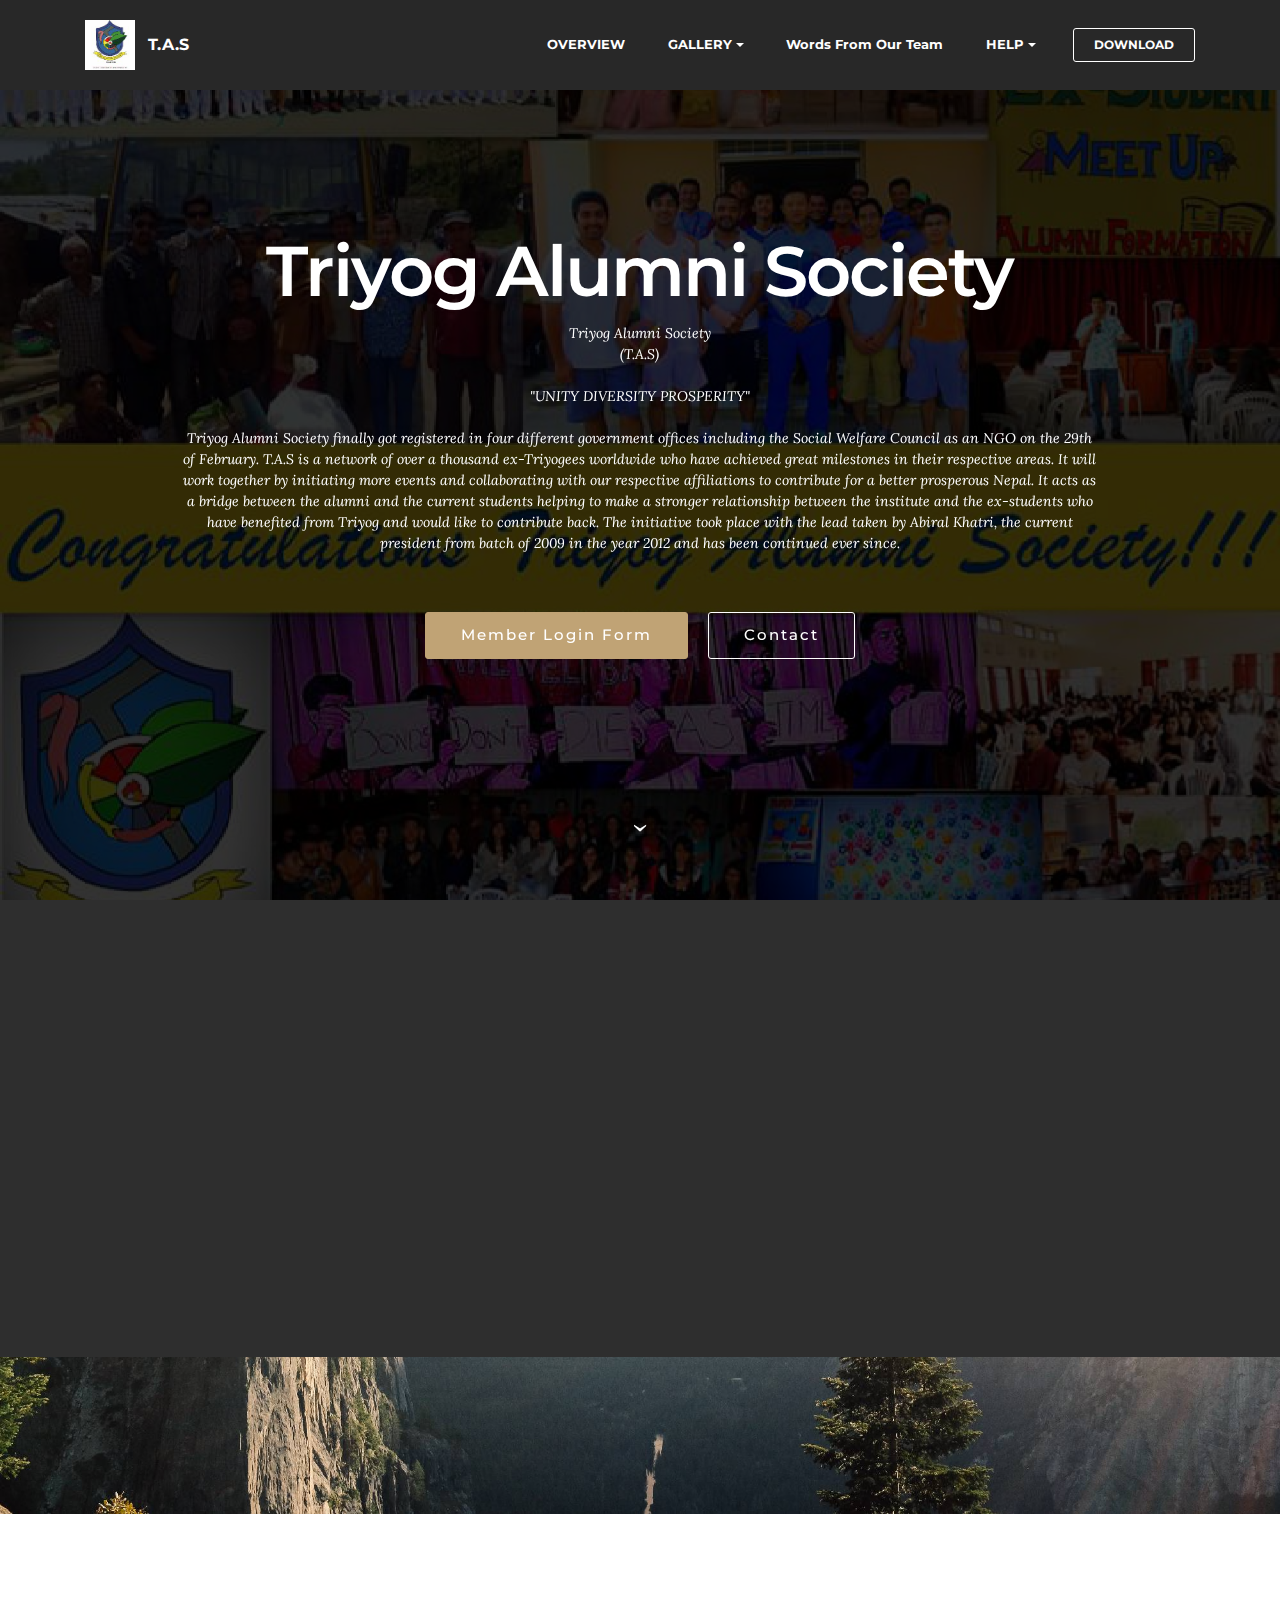
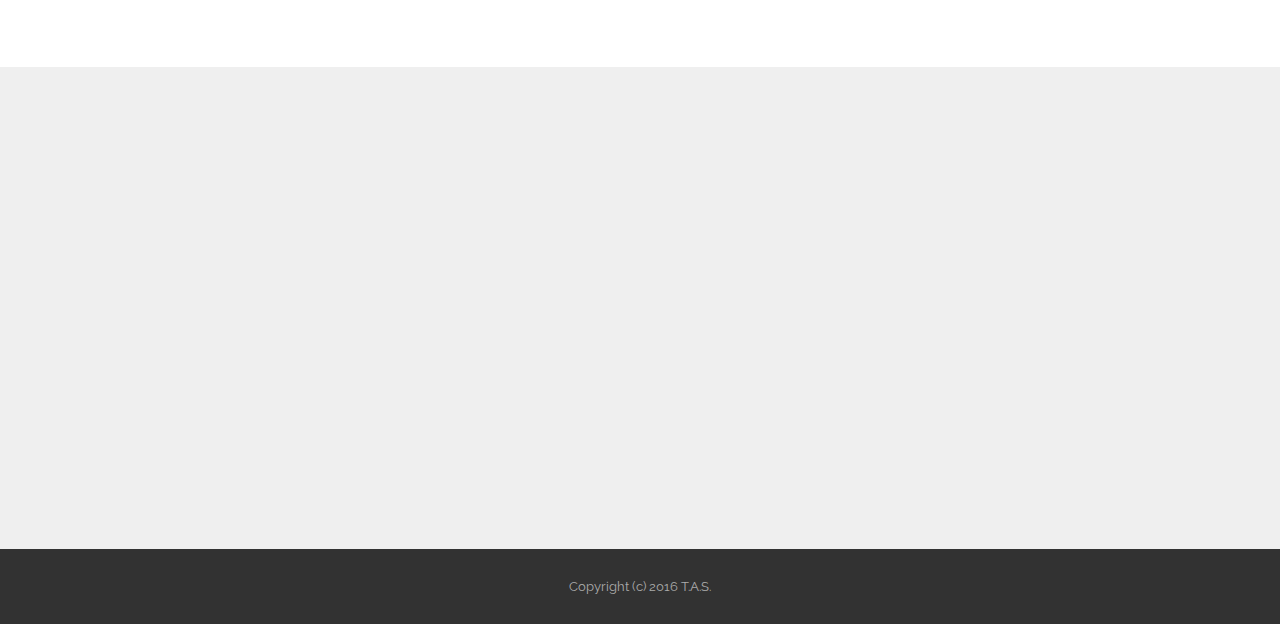
<file: index.html>
<!DOCTYPE html>
<html>
<head>
  <!-- Site made with Mobirise Website Builder v3.11.1, https://mobirise.com -->
  <meta charset="UTF-8">
  <meta http-equiv="X-UA-Compatible" content="IE=edge">
  <meta name="generator" content="Mobirise v3.11.1, mobirise.com">
  <meta name="viewport" content="width=device-width, initial-scale=1">
  <link rel="shortcut icon" href="assets/images/logo-128x128.jpg" type="image/x-icon">
  <meta name="description" content="">
  <title>Triyog Alumni S0ciety -Welcome</title>
  <link rel="stylesheet" href="https://fonts.googleapis.com/css?family=Lora:400,700,400italic,700italic&amp;subset=latin">
  <link rel="stylesheet" href="https://fonts.googleapis.com/css?family=Montserrat:400,700">
  <link rel="stylesheet" href="https://fonts.googleapis.com/css?family=Raleway:100,100i,200,200i,300,300i,400,400i,500,500i,600,600i,700,700i,800,800i,900,900i">
  <link rel="stylesheet" href="assets/bootstrap-material-design-font/css/material.css">
  <link rel="stylesheet" href="assets/et-line-font-plugin/style.css">
  <link rel="stylesheet" href="assets/tether/tether.min.css">
  <link rel="stylesheet" href="assets/bootstrap/css/bootstrap.min.css">
  <link rel="stylesheet" href="assets/dropdown/css/style.css">
  <link rel="stylesheet" href="assets/animate.css/animate.min.css">
  <link rel="stylesheet" href="assets/socicon/css/styles.css">
  <link rel="stylesheet" href="assets/theme/css/style.css">
  <link rel="stylesheet" href="assets/mobirise/css/mbr-additional.css" type="text/css">
  
  
  
</head>
<body>
<section id="menu-0">

    <nav class="navbar navbar-dropdown navbar-fixed-top">
        <div class="container">

            <div class="mbr-table">
                <div class="mbr-table-cell">

                    <div class="navbar-brand">
                        <a href="https://mobirise.com" class="navbar-logo"><img src="assets/images/logo-128x128.jpg" alt="Mobirise"></a>
                        <a class="navbar-caption" href="index.html">T.A.S</a>
                    </div>

                </div>
                <div class="mbr-table-cell">

                    <button class="navbar-toggler pull-xs-right hidden-md-up" type="button" data-toggle="collapse" data-target="#exCollapsingNavbar">
                        <div class="hamburger-icon"></div>
                    </button>

                    <ul class="nav-dropdown collapse pull-xs-right nav navbar-nav navbar-toggleable-sm" id="exCollapsingNavbar"><li class="nav-item"><a class="nav-link link" href="file:///D:/Shrijan/website/Triyog/Overview.html">OVERVIEW</a></li><li class="nav-item dropdown open"><a class="nav-link link dropdown-toggle" data-toggle="dropdown-submenu" href="underconstruction.html" aria-expanded="true">GALLERY</a><div class="dropdown-menu"><a class="dropdown-item" href="underconstruction.html">Triyog Higher Secondary School</a></div></li><li class="nav-item"><a class="nav-link link" href="file:///D:/Shrijan/website/Triyog/Sayings.html" aria-expanded="false">Words From Our Team</a></li><li class="nav-item dropdown"><a class="nav-link link dropdown-toggle" data-toggle="dropdown-submenu" href="underconstruction.html" aria-expanded="false">HELP</a><div class="dropdown-menu"><a class="dropdown-item" href="underconstruction.html">Forum</a><a class="dropdown-item" href="underconstruction.html">Tutorials</a><a class="dropdown-item" href="contact us.html">Contact us</a></div></li><li class="nav-item nav-btn"><a class="nav-link btn btn-white btn-white-outline" href="underconstruction.html">DOWNLOAD</a></li></ul>
                    <button hidden="" class="navbar-toggler navbar-close" type="button" data-toggle="collapse" data-target="#exCollapsingNavbar">
                        <div class="close-icon"></div>
                    </button>

                </div>
            </div>

        </div>
    </nav>

</section>

<section class="engine"><a rel="external" href="https://mobirise.com">Mobirise</a></section><section class="mbr-section mbr-section-hero mbr-section-full mbr-parallax-background mbr-section-with-arrow" id="header1-1" style="background-image: url(assets/images/bob-van-aubel-ray-bans-2000x1544.jpg);">

    <div class="mbr-overlay" style="opacity: 0.8; background-color: rgb(0, 0, 0);"></div>

    <div class="mbr-table-cell">

        <div class="container">
            <div class="row">
                <div class="mbr-section col-md-10 col-md-offset-1 text-xs-center">

                    <h1 class="mbr-section-title display-1">Triyog Alumni Society</h1>
                    <p class="mbr-section-lead lead">Triyog Alumni Society<br>(T.A.S)<br><br>"UNITY DIVERSITY PROSPERITY"<br><br>Triyog Alumni Society finally got registered in four different government offices including the Social Welfare Council as an NGO on the 29th of February. T.A.S is a network of over a thousand ex-Triyogees worldwide who have achieved great milestones in their respective areas. It will work together by initiating more events and collaborating with our respective affiliations to contribute for a better prosperous Nepal. It acts as a bridge between the alumni and the current students helping to make a stronger relationship between the institute and the ex-students who have benefited from Triyog and would like to contribute back. The initiative took place with the lead taken by Abiral Khatri, the current president from batch of 2009 in the year 2012 and has been continued ever since.<br><br></p>
                    <div class="mbr-section-btn"><a class="btn btn-lg btn-primary" href="https://form.jotform.me/62168431510448">Member Login Form</a> <a class="btn btn-lg btn-white btn-white-outline" href="D:\Shrijan\website\Triyog\contact.html">Contact</a></div>
                </div>
            </div>
        </div>
    </div>

    <div class="mbr-arrow mbr-arrow-floating" aria-hidden="true"><a href="#footer1-2"><i class="mbr-arrow-icon"></i></a></div>

</section>

<section class="mbr-section" id="form2-s" style="background-color: rgb(46, 46, 46); padding-top: 120px; padding-bottom: 120px;">
        <div class="mbr-section mbr-section__container mbr-section__container--middle">
        <div class="container">
            <div class="row">
                <div class="col-xs-12 text-xs-center">
                    <h3 class="mbr-section-title display-2">SUBSCRIBE FORM</h3>
                    <small class="mbr-section-subtitle">Subscribe to our Newsletter</small>
                </div>
            </div>
        </div>
    </div>
    <div class="mbr-section mbr-section-nopadding">
        <div class="container">
            <div class="row">
                <div class="col-xs-12 col-lg-10 col-lg-offset-1" data-form-type="formoid">
                    <div data-form-alert="true"><div hidden="" data-form-alert-success="true">Thanks for filling out form!</div></div>
                    <form class="mbr-form" action="https://mobirise.com/" method="post" data-form-title="SUBSCRIBE FORM">
                        <input type="hidden" value="OhaFo1UfqVEwQuV+vaESaKL9IODEqEh6qKBjdpF5P40zsyHrEgy6dUh7KdlEZ4rEbybIlIrQTnLSdN1a7kijFA95dwPgKaRhJ4NkiCYvMddDeOg8fqh6TiaQ/63vJL0q" data-form-email="true">
                        <div class="mbr-subscribe mbr-subscribe-dark input-group">
                            <input type="email" class="form-control" name="email" required="" data-form-field="Email" placeholder="Enter Your Email Address..." id="form2-s-email">
                            <span class="input-group-btn"><button type="submit" class="btn btn-primary">SUBSCRIBE</button></span>
                        </div>
                    </form>
                </div>
            </div>
        </div>
    </div>
</section>

<section class="mbr-section mbr-section-md-padding mbr-parallax-background" id="social-buttons2-u" style="background-image: url(assets/images/landscape3.jpg); padding-top: 90px; padding-bottom: 90px;">
    
    <div class="container">
        <div class="row">
            <div class="col-md-8 col-md-offset-2 text-xs-center">
                <h3 class="mbr-section-title display-2">FOLLOW US</h3>
                <div><a class="btn btn-social" title="Twitter" target="_blank" href="underconstruction.html"><i class="socicon socicon-twitter"></i></a> <a class="btn btn-social" title="Facebook" target="_blank" href="https://www.facebook.com/triyogalumni/?fref=ts"><i class="socicon socicon-facebook"></i></a> <a class="btn btn-social" title="Google+" target="_blank" href="underconstruction.html"><i class="socicon socicon-googleplus"></i></a> <a class="btn btn-social" title="YouTube" target="_blank" href="underconstruction.html"><i class="socicon socicon-youtube"></i></a> <a class="btn btn-social" title="Instagram" target="_blank" href="underconstruction.html"><i class="socicon socicon-instagram"></i></a> <a class="btn btn-social" title="Pinterest" target="_blank" href="underconstruction.html"><i class="socicon socicon-pinterest"></i></a> <a class="btn btn-social" title="Tumblr" target="_blank" href="underconstruction.html"><i class="socicon socicon-tumblr"></i></a> <a class="btn btn-social" title="LinkedIn" target="_blank" href="https://www.linkedin.com/in/mobirise"><i class="socicon socicon-linkedin"></i></a> <a class="btn btn-social" title="VKontakte" target="_blank" href="underconstruction.html"><i class="socicon socicon-vkontakte"></i></a> <a class="btn btn-social" title="Odnoklassniki" target="_blank" href="underconstruction.html"><i class="socicon socicon-odnoklassniki"></i></a> </div>
            </div>
        </div>
    </div>
</section>

<section class="mbr-footer mbr-section mbr-section-md-padding" id="contacts5-v" style="background-color: rgb(239, 239, 239); padding-top: 90px; padding-bottom: 90px;">


    <div class="row">
    
            <div class="mbr-company col-xs-12 col-md-6 col-lg-3">

                <div class="mbr-company card">
                    <div><img src="assets/images/logo-265x265.jpg" class="card-img-top"></div>
                    <div class="card-block">
                        <p class="card-text">T.A,S</p>
                    </div>
                    <ul class="list-group list-group-flush">
                        <li class="list-group-item">
                            <span class="list-group-icon"><span class="etl-icon icon-phone mbr-iconfont-company-contacts5"></span></span>
                            <span class="list-group-text">+977-9845705953</span>
                        </li>
                        <li class="list-group-item">
                            <span class="list-group-icon"><span class="etl-icon icon-map-pin mbr-iconfont-company-contacts5"></span></span>
                            <span class="list-group-text">Greenland ,Tokha ,Ktm</span>
                        </li>
                        <li class="list-group-item active">
                            <span class="list-group-icon"><span class="etl-icon icon-envelope mbr-iconfont-company-contacts5"></span></span>
                            <span class="list-group-text"><a href="mailto:support@mobirise.com">s</a>hrijandhakal@gmail.com</span>
                        </li>
                    </ul>
                </div>

            </div>
            <div class="mbr-footer-content col-xs-12 col-md-6 col-lg-3">
                <h4></h4>
                <ul></ul>
            </div>
            <div class="mbr-footer-content col-xs-12 col-md-6 col-lg-3">
                <p><strong>Contacts</strong><br>Email: shrijandhakal@gmail.com<br>Phone: +977-9845705953<br>Fax: +1 (0) 000 0000 002<br><br><br><strong>Address</strong><br>Greenland, Tokha<br>Kathmandu</p>
            </div>
            <div class="col-xs-12 col-md-6 col-lg-3" data-form-type="formoid">

                <div data-form-alert="true">
                    <div hidden="" data-form-alert-success="true">Thanks for filling out form!</div>
                </div>

                <form action="https://mobirise.com/" method="post" data-form-title="MESSAGE">

                    <input type="hidden" value="225u6j/a5xjthrdYM0VUJ60Q9HEnTlTPycdhrb0q1dcJ3U5MdfmaFEIQqTRDaurwxYF0wpz/bND1xnayqU6384ExG+3hsoohv2k1X9quN0Ak3n2wv3asEgjY/DPFjLZE" data-form-email="true">

                    

                    <div class="form-group">
                        <label class="form-control-label" for="contacts5-v-email">Email<span class="form-asterisk">*</span></label>
                        <input type="email" class="form-control input-sm input-inverse" name="email" required="" data-form-field="Email" id="contacts5-v-email">
                    </div>

                    

                    <div class="form-group">
                        <label class="form-control-label" for="contacts5-v-message">Message</label>
                        <textarea class="form-control input-sm input-inverse" name="message" data-form-field="Message" rows="5" id="contacts5-v-message"></textarea>
                    </div>

                    <div><button type="submit" class="btn btn-sm btn-info">Contact us</button></div>

                </form>

            </div>
        </div>
</section>

<footer class="mbr-small-footer mbr-section mbr-section-nopadding" id="footer1-2" style="background-color: rgb(50, 50, 50); padding-top: 1.75rem; padding-bottom: 1.75rem;">
    
    <div class="container">
        <p class="text-xs-center">Copyright (c) 2016 T.A.S.</p>
    </div>
</footer>


  <script src="assets/web/assets/jquery/jquery.min.js"></script>
  <script src="assets/tether/tether.min.js"></script>
  <script src="assets/bootstrap/js/bootstrap.min.js"></script>
  <script src="assets/smooth-scroll/SmoothScroll.js"></script>
  <script src="assets/dropdown/js/script.min.js"></script>
  <script src="assets/touchSwipe/jquery.touchSwipe.min.js"></script>
  <script src="assets/viewportChecker/jquery.viewportchecker.js"></script>
  <script src="assets/jarallax/jarallax.js"></script>
  <script src="assets/theme/js/script.js"></script>
  <script src="assets/formoid/formoid.min.js"></script>
  
  
  <input name="animation" type="hidden">
  </body>
</html>
</file>
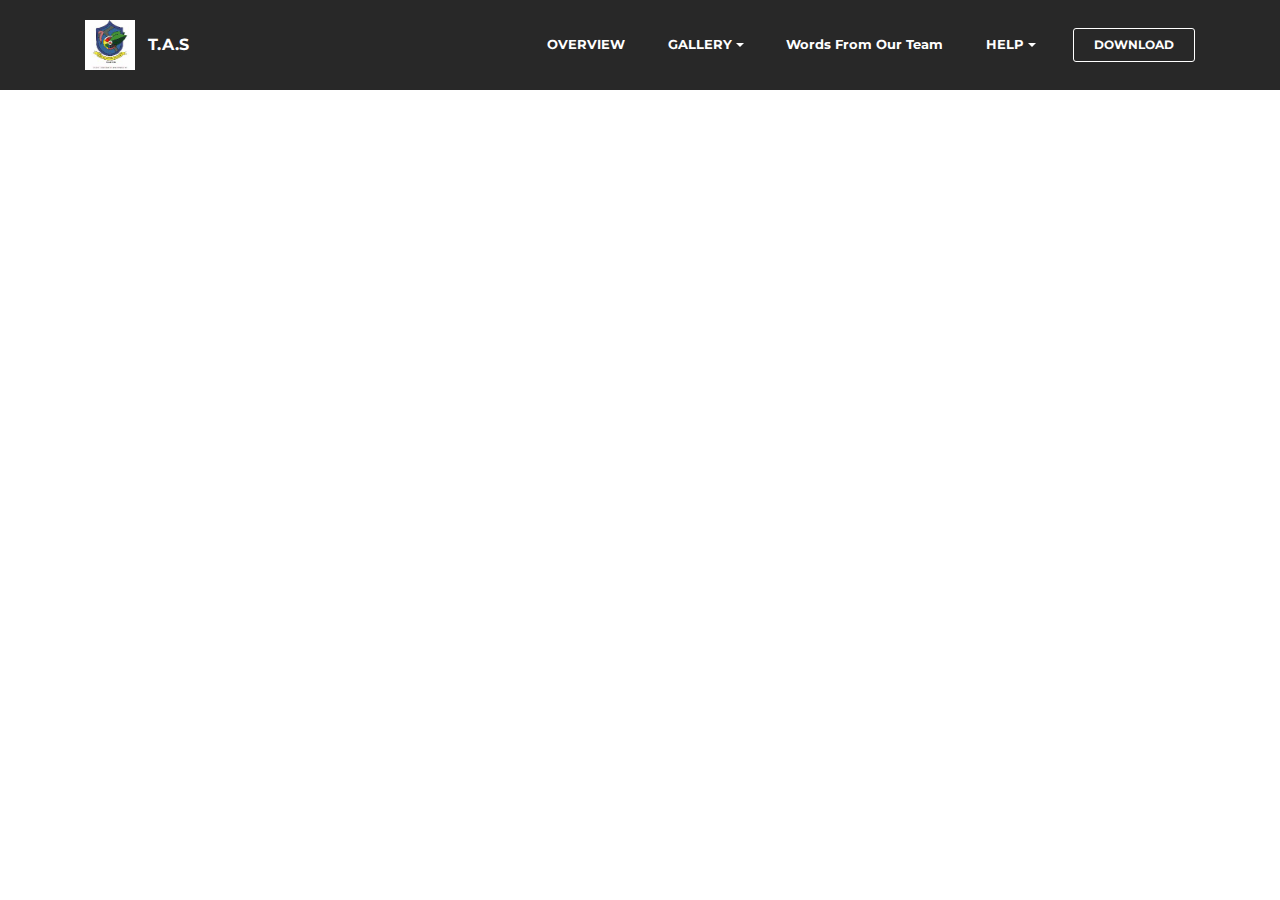
<file: About us.html>
<!DOCTYPE html>
<html>
<head>
  <!-- Site made with Mobirise Website Builder v3.11.1, https://mobirise.com -->
  <meta charset="UTF-8">
  <meta http-equiv="X-UA-Compatible" content="IE=edge">
  <meta name="generator" content="Mobirise v3.11.1, mobirise.com">
  <meta name="viewport" content="width=device-width, initial-scale=1">
  <link rel="shortcut icon" href="assets/images/logo-128x128.jpg" type="image/x-icon">
  <meta name="description" content="">
  <title>About Us.</title>
  <link rel="stylesheet" href="https://fonts.googleapis.com/css?family=Lora:400,700,400italic,700italic&amp;subset=latin">
  <link rel="stylesheet" href="https://fonts.googleapis.com/css?family=Montserrat:400,700">
  <link rel="stylesheet" href="https://fonts.googleapis.com/css?family=Raleway:100,100i,200,200i,300,300i,400,400i,500,500i,600,600i,700,700i,800,800i,900,900i">
  <link rel="stylesheet" href="assets/bootstrap-material-design-font/css/material.css">
  <link rel="stylesheet" href="assets/tether/tether.min.css">
  <link rel="stylesheet" href="assets/bootstrap/css/bootstrap.min.css">
  <link rel="stylesheet" href="assets/dropdown/css/style.css">
  <link rel="stylesheet" href="assets/animate.css/animate.min.css">
  <link rel="stylesheet" href="assets/theme/css/style.css">
  <link rel="stylesheet" href="assets/mobirise/css/mbr-additional.css" type="text/css">
  
  
  
</head>
<body>
<section id="menu-3">

    <nav class="navbar navbar-dropdown navbar-fixed-top">
        <div class="container">

            <div class="mbr-table">
                <div class="mbr-table-cell">

                    <div class="navbar-brand">
                        <a href="https://mobirise.com" class="navbar-logo"><img src="assets/images/logo-128x128.jpg" alt="Mobirise"></a>
                        <a class="navbar-caption" href="https://mobirise.com">T.A.S</a>
                    </div>

                </div>
                <div class="mbr-table-cell">

                    <button class="navbar-toggler pull-xs-right hidden-md-up" type="button" data-toggle="collapse" data-target="#exCollapsingNavbar">
                        <div class="hamburger-icon"></div>
                    </button>

                    <ul class="nav-dropdown collapse pull-xs-right nav navbar-nav navbar-toggleable-sm" id="exCollapsingNavbar"><li class="nav-item"><a class="nav-link link" href="file:///D:/Shrijan/website/Triyog/Overview.html">OVERVIEW</a></li><li class="nav-item dropdown open"><a class="nav-link link dropdown-toggle" data-toggle="dropdown-submenu" href="page5.html" aria-expanded="true">GALLERY</a><div class="dropdown-menu"><a class="dropdown-item" href="page5.html">Triyog Higher Secondary School</a></div></li><li class="nav-item"><a class="nav-link link" href="file:///D:/Shrijan/website/Triyog/Sayings.html" aria-expanded="false">Words From Our Team</a></li><li class="nav-item dropdown"><a class="nav-link link dropdown-toggle" data-toggle="dropdown-submenu" href="page5.html" aria-expanded="false">HELP</a><div class="dropdown-menu"><a class="dropdown-item" href="page5.html">Forum</a><a class="dropdown-item" href="page5.html">Tutorials</a><a class="dropdown-item" href="contact us.html">Contact us</a></div></li><li class="nav-item nav-btn"><a class="nav-link btn btn-white btn-white-outline" href="page5.html">DOWNLOAD</a></li></ul>
                    <button hidden="" class="navbar-toggler navbar-close" type="button" data-toggle="collapse" data-target="#exCollapsingNavbar">
                        <div class="close-icon"></div>
                    </button>

                </div>
            </div>

        </div>
    </nav>

</section>

<section class="engine"><a rel="external" href="https://mobirise.com">Mobirise Web Site Creator</a></section><footer class="mbr-small-footer mbr-section mbr-section-nopadding mbr-after-navbar" id="footer1-4" style="background-color: rgb(50, 50, 50); padding-top: 1.75rem; padding-bottom: 1.75rem;">
    
    <div class="container">
        <p class="text-xs-center">Copyright (c) 2016 T.A.S.</p>
    </div>
</footer>


  <script src="assets/web/assets/jquery/jquery.min.js"></script>
  <script src="assets/tether/tether.min.js"></script>
  <script src="assets/bootstrap/js/bootstrap.min.js"></script>
  <script src="assets/smooth-scroll/SmoothScroll.js"></script>
  <script src="assets/dropdown/js/script.min.js"></script>
  <script src="assets/touchSwipe/jquery.touchSwipe.min.js"></script>
  <script src="assets/viewportChecker/jquery.viewportchecker.js"></script>
  <script src="assets/theme/js/script.js"></script>
  
  
  <input name="animation" type="hidden">
  </body>
</html>
</file>
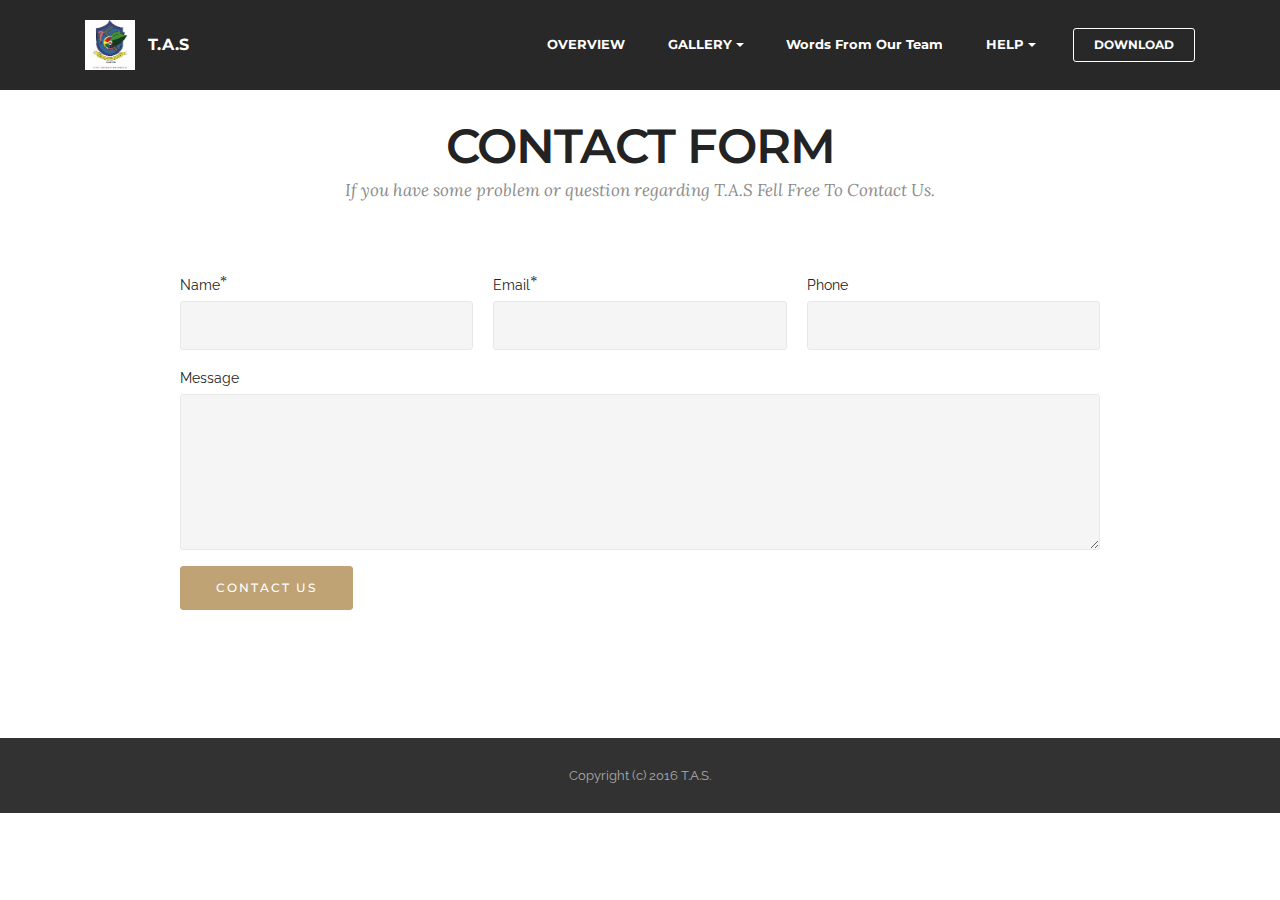
<file: contact us.html>
<!DOCTYPE html>
<html>
<head>
  <!-- Site made with Mobirise Website Builder v3.11.1, https://mobirise.com -->
  <meta charset="UTF-8">
  <meta http-equiv="X-UA-Compatible" content="IE=edge">
  <meta name="generator" content="Mobirise v3.11.1, mobirise.com">
  <meta name="viewport" content="width=device-width, initial-scale=1">
  <link rel="shortcut icon" href="assets/images/logo-128x128.jpg" type="image/x-icon">
  <meta name="description" content="">
  <title>Contact Us</title>
  <link rel="stylesheet" href="https://fonts.googleapis.com/css?family=Lora:400,700,400italic,700italic&amp;subset=latin">
  <link rel="stylesheet" href="https://fonts.googleapis.com/css?family=Montserrat:400,700">
  <link rel="stylesheet" href="https://fonts.googleapis.com/css?family=Raleway:100,100i,200,200i,300,300i,400,400i,500,500i,600,600i,700,700i,800,800i,900,900i">
  <link rel="stylesheet" href="assets/bootstrap-material-design-font/css/material.css">
  <link rel="stylesheet" href="assets/tether/tether.min.css">
  <link rel="stylesheet" href="assets/bootstrap/css/bootstrap.min.css">
  <link rel="stylesheet" href="assets/dropdown/css/style.css">
  <link rel="stylesheet" href="assets/animate.css/animate.min.css">
  <link rel="stylesheet" href="assets/theme/css/style.css">
  <link rel="stylesheet" href="assets/mobirise/css/mbr-additional.css" type="text/css">
  
  
  
</head>
<body>
<section id="menu-c">

    <nav class="navbar navbar-dropdown navbar-fixed-top">
        <div class="container">

            <div class="mbr-table">
                <div class="mbr-table-cell">

                    <div class="navbar-brand">
                        <a href="https://mobirise.com" class="navbar-logo"><img src="assets/images/logo-128x128.jpg" alt="Mobirise"></a>
                        <a class="navbar-caption" href="https://mobirise.com">T.A.S</a>
                    </div>

                </div>
                <div class="mbr-table-cell">

                    <button class="navbar-toggler pull-xs-right hidden-md-up" type="button" data-toggle="collapse" data-target="#exCollapsingNavbar">
                        <div class="hamburger-icon"></div>
                    </button>

                    <ul class="nav-dropdown collapse pull-xs-right nav navbar-nav navbar-toggleable-sm" id="exCollapsingNavbar"><li class="nav-item"><a class="nav-link link" href="file:///D:/Shrijan/website/Triyog/Overview.html">OVERVIEW</a></li><li class="nav-item dropdown open"><a class="nav-link link dropdown-toggle" data-toggle="dropdown-submenu" href="page5.html" aria-expanded="true">GALLERY</a><div class="dropdown-menu"><a class="dropdown-item" href="page5.html">Triyog Higher Secondary School</a></div></li><li class="nav-item"><a class="nav-link link" href="file:///D:/Shrijan/website/Triyog/Sayings.html" aria-expanded="false">Words From Our Team</a></li><li class="nav-item dropdown"><a class="nav-link link dropdown-toggle" data-toggle="dropdown-submenu" href="page5.html" aria-expanded="false">HELP</a><div class="dropdown-menu"><a class="dropdown-item" href="page5.html">Forum</a><a class="dropdown-item" href="page5.html">Tutorials</a><a class="dropdown-item" href="contact us.html">Contact us</a></div></li><li class="nav-item nav-btn"><a class="nav-link btn btn-white btn-white-outline" href="page5.html">DOWNLOAD</a></li></ul>
                    <button hidden="" class="navbar-toggler navbar-close" type="button" data-toggle="collapse" data-target="#exCollapsingNavbar">
                        <div class="close-icon"></div>
                    </button>

                </div>
            </div>

        </div>
    </nav>

</section>

<section class="engine"><a rel="external" href="https://mobirise.com">Mobirise</a></section><section class="mbr-section mbr-after-navbar" id="form1-e" style="background-color: rgb(255, 255, 255); padding-top: 120px; padding-bottom: 120px;">
    
    <div class="mbr-section mbr-section__container mbr-section__container--middle">
        <div class="container">
            <div class="row">
                <div class="col-xs-12 text-xs-center">
                    <h3 class="mbr-section-title display-2">CONTACT FORM</h3>
                    <small class="mbr-section-subtitle">If you have some problem or question regarding T.A.S Fell Free To Contact Us.</small>
                </div>
            </div>
        </div>
    </div>
    <div class="mbr-section mbr-section-nopadding">
        <div class="container">
            <div class="row">
                <div class="col-xs-12 col-lg-10 col-lg-offset-1" data-form-type="formoid">


                    <div data-form-alert="true">
                        <div hidden="" data-form-alert-success="true" class="alert alert-form alert-success text-xs-center">Thanks for filling out form!</div>
                    </div>


                    <form action="https://mobirise.com/" method="post" data-form-title="CONTACT FORM">

                        <input type="hidden" value="w7RmrAEpcUkE8+GCSxNo2NA8382cfmNhY/i1+NMYZjbfh7fqHH13mGEAdQ0hweAv7zuC3ABjTuG3nXlrl+2fA3WoqeTXC43qgZ35aCFN2D0Rvk5opPokNwckoRnOWmHv" data-form-email="true">

                        <div class="row row-sm-offset">

                            <div class="col-xs-12 col-md-4">
                                <div class="form-group">
                                    <label class="form-control-label" for="form1-e-name">Name<span class="form-asterisk">*</span></label>
                                    <input type="text" class="form-control" name="name" required="" data-form-field="Name" id="form1-e-name">
                                </div>
                            </div>

                            <div class="col-xs-12 col-md-4">
                                <div class="form-group">
                                    <label class="form-control-label" for="form1-e-email">Email<span class="form-asterisk">*</span></label>
                                    <input type="email" class="form-control" name="email" required="" data-form-field="Email" id="form1-e-email">
                                </div>
                            </div>

                            <div class="col-xs-12 col-md-4">
                                <div class="form-group">
                                    <label class="form-control-label" for="form1-e-phone">Phone</label>
                                    <input type="tel" class="form-control" name="phone" data-form-field="Phone" id="form1-e-phone">
                                </div>
                            </div>

                        </div>

                        <div class="form-group">
                            <label class="form-control-label" for="form1-e-message">Message</label>
                            <textarea class="form-control" name="message" rows="7" data-form-field="Message" id="form1-e-message"></textarea>
                        </div>

                        <div><button type="submit" class="btn btn-primary">CONTACT US</button></div>

                    </form>
                </div>
            </div>
        </div>
    </div>
</section>

<footer class="mbr-small-footer mbr-section mbr-section-nopadding" id="footer1-d" style="background-color: rgb(50, 50, 50); padding-top: 1.75rem; padding-bottom: 1.75rem;">
    
    <div class="container">
        <p class="text-xs-center">Copyright (c) 2016 T.A.S.</p>
    </div>
</footer>


  <script src="assets/web/assets/jquery/jquery.min.js"></script>
  <script src="assets/tether/tether.min.js"></script>
  <script src="assets/bootstrap/js/bootstrap.min.js"></script>
  <script src="assets/smooth-scroll/SmoothScroll.js"></script>
  <script src="assets/dropdown/js/script.min.js"></script>
  <script src="assets/touchSwipe/jquery.touchSwipe.min.js"></script>
  <script src="assets/viewportChecker/jquery.viewportchecker.js"></script>
  <script src="assets/theme/js/script.js"></script>
  <script src="assets/formoid/formoid.min.js"></script>
  
  
  <input name="animation" type="hidden">
  </body>
</html>
</file>
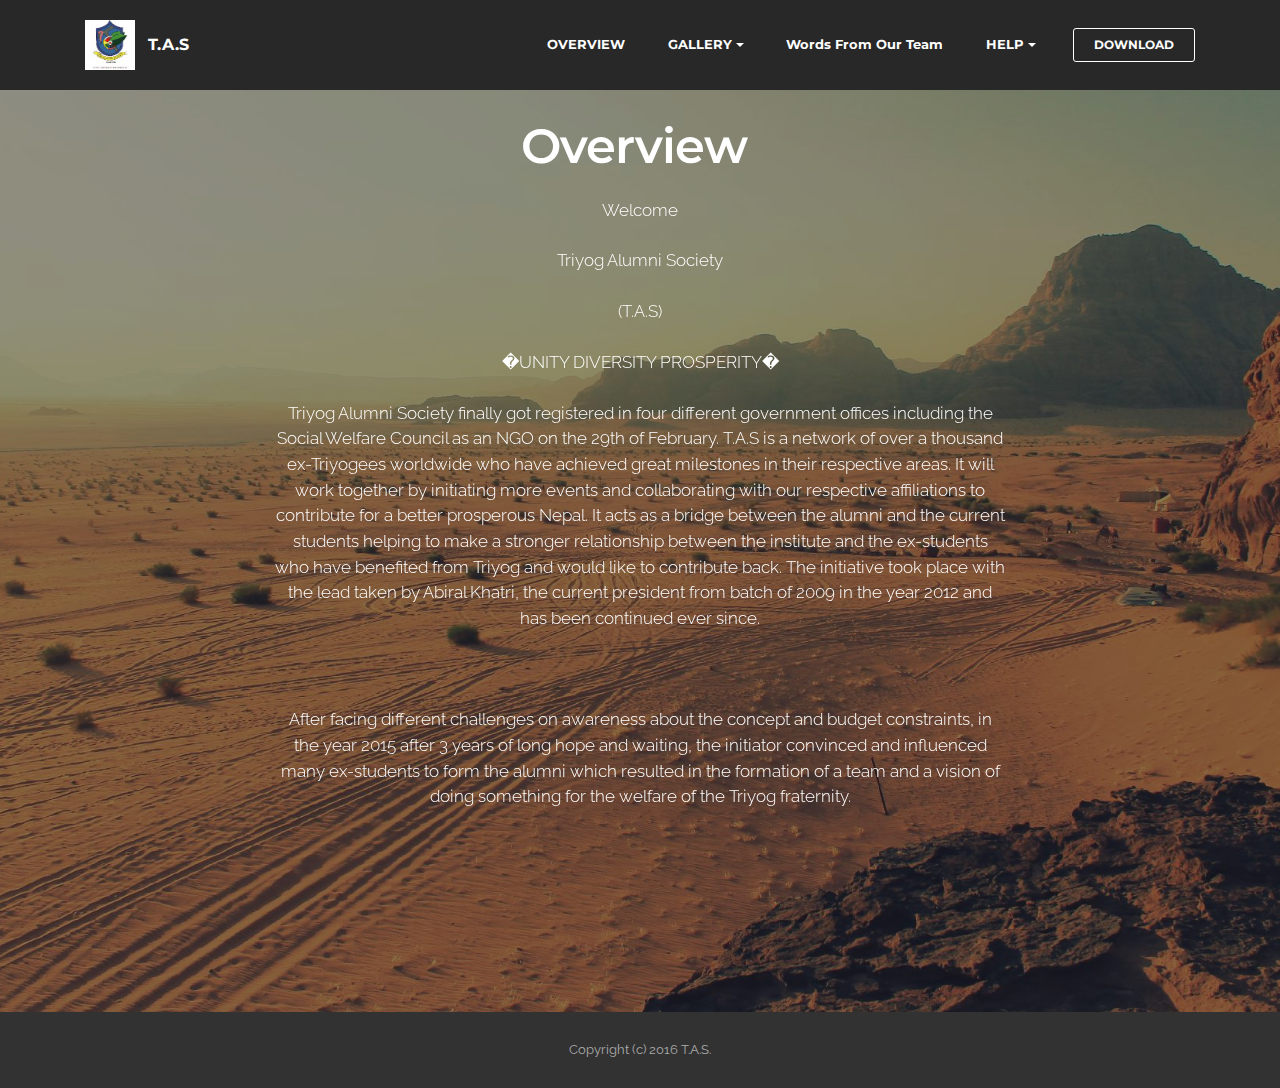
<file: Overview.html>
<!DOCTYPE html>
<html>
<head>
  <!-- Site made with Mobirise Website Builder v3.11.1, https://mobirise.com -->
  <meta charset="UTF-8">
  <meta http-equiv="X-UA-Compatible" content="IE=edge">
  <meta name="generator" content="Mobirise v3.11.1, mobirise.com">
  <meta name="viewport" content="width=device-width, initial-scale=1">
  <link rel="shortcut icon" href="assets/images/logo-128x128.jpg" type="image/x-icon">
  <meta name="description" content="">
  
  <link rel="stylesheet" href="https://fonts.googleapis.com/css?family=Lora:400,700,400italic,700italic&amp;subset=latin">
  <link rel="stylesheet" href="https://fonts.googleapis.com/css?family=Montserrat:400,700">
  <link rel="stylesheet" href="https://fonts.googleapis.com/css?family=Raleway:100,100i,200,200i,300,300i,400,400i,500,500i,600,600i,700,700i,800,800i,900,900i">
  <link rel="stylesheet" href="assets/bootstrap-material-design-font/css/material.css">
  <link rel="stylesheet" href="assets/tether/tether.min.css">
  <link rel="stylesheet" href="assets/bootstrap/css/bootstrap.min.css">
  <link rel="stylesheet" href="assets/animate.css/animate.min.css">
  <link rel="stylesheet" href="assets/dropdown/css/style.css">
  <link rel="stylesheet" href="assets/theme/css/style.css">
  <link rel="stylesheet" href="assets/mobirise/css/mbr-additional.css" type="text/css">
  
  
  
</head>
<body>
<section id="menu-m">

    <nav class="navbar navbar-dropdown navbar-fixed-top">
        <div class="container">

            <div class="mbr-table">
                <div class="mbr-table-cell">

                    <div class="navbar-brand">
                        <a href="https://mobirise.com" class="navbar-logo"><img src="assets/images/logo-128x128.jpg" alt="Mobirise"></a>
                        <a class="navbar-caption" href="https://mobirise.com">T.A.S</a>
                    </div>

                </div>
                <div class="mbr-table-cell">

                    <button class="navbar-toggler pull-xs-right hidden-md-up" type="button" data-toggle="collapse" data-target="#exCollapsingNavbar">
                        <div class="hamburger-icon"></div>
                    </button>

                    <ul class="nav-dropdown collapse pull-xs-right nav navbar-nav navbar-toggleable-sm" id="exCollapsingNavbar"><li class="nav-item"><a class="nav-link link" href="file:///D:/Shrijan/website/Triyog/Overview.html">OVERVIEW</a></li><li class="nav-item dropdown open"><a class="nav-link link dropdown-toggle" data-toggle="dropdown-submenu" href="page5.html" aria-expanded="true">GALLERY</a><div class="dropdown-menu"><a class="dropdown-item" href="page5.html">Triyog Higher Secondary School</a></div></li><li class="nav-item"><a class="nav-link link" href="file:///D:/Shrijan/website/Triyog/Sayings.html" aria-expanded="false">Words From Our Team</a></li><li class="nav-item dropdown"><a class="nav-link link dropdown-toggle" data-toggle="dropdown-submenu" href="page5.html" aria-expanded="false">HELP</a><div class="dropdown-menu"><a class="dropdown-item" href="page5.html">Forum</a><a class="dropdown-item" href="page5.html">Tutorials</a><a class="dropdown-item" href="contact us.html">Contact us</a></div></li><li class="nav-item nav-btn"><a class="nav-link btn btn-white btn-white-outline" href="page5.html">DOWNLOAD</a></li></ul>
                    <button hidden="" class="navbar-toggler navbar-close" type="button" data-toggle="collapse" data-target="#exCollapsingNavbar">
                        <div class="close-icon"></div>
                    </button>

                </div>
            </div>

        </div>
    </nav>

</section>

<section class="engine"><a rel="external" href="https://mobirise.com">Web Maker</a></section><section class="mbr-section article mbr-parallax-background mbr-after-navbar" id="msg-box8-k" style="background-image: url(assets/images/desert.jpg); padding-top: 120px; padding-bottom: 120px;">

    <div class="mbr-overlay" style="opacity: 0.5; background-color: rgb(34, 34, 34);">
    </div>
    <div class="container">
        <div class="row">
            <div class="col-md-8 col-md-offset-2 text-xs-center">
                <h3 class="mbr-section-title display-2">Overview&nbsp;</h3>
                <div class="lead"><p>Welcome</p><p>Triyog Alumni Society</p><p>(T.A.S)</p><p><span style="font-size: 1.07rem; line-height: 1.5;">�UNITY DIVERSITY PROSPERITY�</span></p><p>Triyog Alumni Society finally got registered in four different government offices including the Social Welfare Council as an NGO on the 29th of February. T.A.S is a network of over a thousand ex-Triyogees worldwide who have achieved great milestones in their respective areas. It will work together by initiating more events and collaborating with our respective affiliations to contribute for a better prosperous Nepal. It acts as a bridge between the alumni and the current students helping to make a stronger relationship between the institute and the ex-students who have benefited from Triyog and would like to contribute back. The initiative took place with the lead taken by Abiral Khatri, the current president from batch of 2009 in the year 2012 and has been continued ever since.</p><p><br></p><p>After facing different challenges on awareness about the concept and budget constraints, in the year 2015 after 3 years of long hope and waiting, the initiator convinced and influenced many ex-students to form the alumni which resulted in the formation of a team and a vision of doing something for the welfare of the Triyog fraternity.</p><h4><br></h4><h4><br></h4></div>
                
            </div>
        </div>
    </div>

</section>

<footer class="mbr-small-footer mbr-section mbr-section-nopadding" id="footer1-h" style="background-color: rgb(50, 50, 50); padding-top: 1.75rem; padding-bottom: 1.75rem;">
    
    <div class="container">
        <p class="text-xs-center">Copyright (c) 2016 T.A.S.</p>
    </div>
</footer>


  <script src="assets/web/assets/jquery/jquery.min.js"></script>
  <script src="assets/tether/tether.min.js"></script>
  <script src="assets/bootstrap/js/bootstrap.min.js"></script>
  <script src="assets/smooth-scroll/SmoothScroll.js"></script>
  <script src="assets/viewportChecker/jquery.viewportchecker.js"></script>
  <script src="assets/jarallax/jarallax.js"></script>
  <script src="assets/dropdown/js/script.min.js"></script>
  <script src="assets/touchSwipe/jquery.touchSwipe.min.js"></script>
  <script src="assets/theme/js/script.js"></script>
  
  
  <input name="animation" type="hidden">
  </body>
</html>
</file>
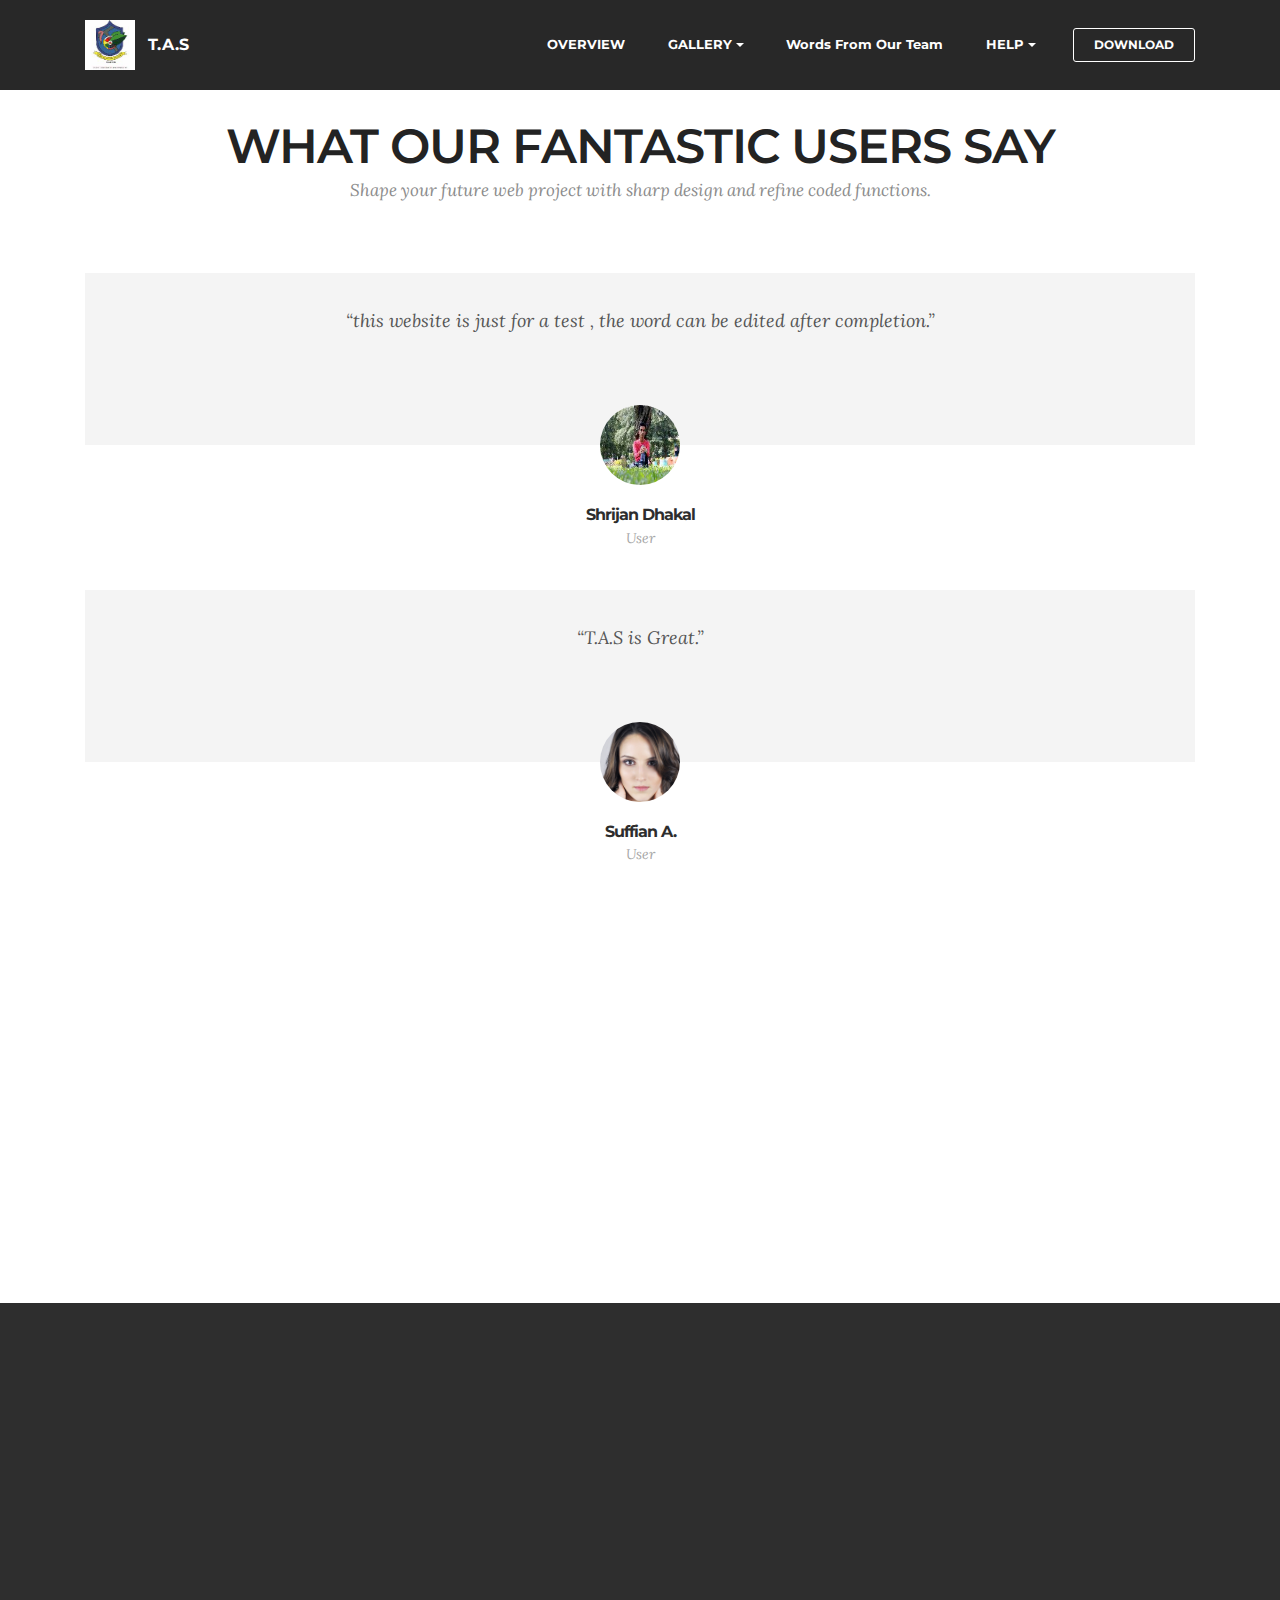
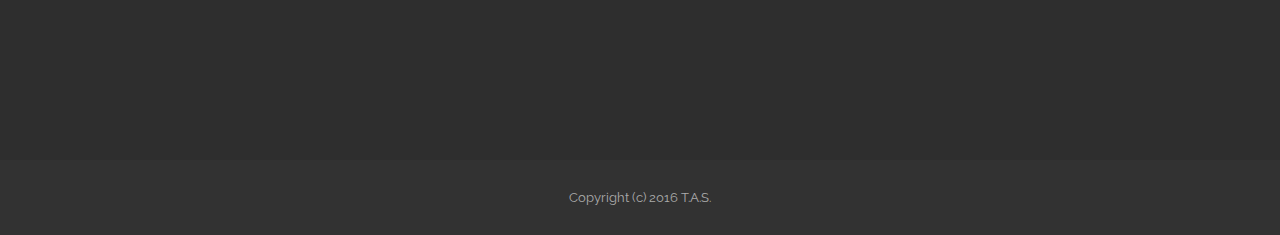
<file: Sayings.html>
<!DOCTYPE html>
<html>
<head>
  <!-- Site made with Mobirise Website Builder v3.11.1, https://mobirise.com -->
  <meta charset="UTF-8">
  <meta http-equiv="X-UA-Compatible" content="IE=edge">
  <meta name="generator" content="Mobirise v3.11.1, mobirise.com">
  <meta name="viewport" content="width=device-width, initial-scale=1">
  <link rel="shortcut icon" href="assets/images/logo-128x128.jpg" type="image/x-icon">
  <meta name="description" content="">
  
  <link rel="stylesheet" href="https://fonts.googleapis.com/css?family=Lora:400,700,400italic,700italic&amp;subset=latin">
  <link rel="stylesheet" href="https://fonts.googleapis.com/css?family=Montserrat:400,700">
  <link rel="stylesheet" href="https://fonts.googleapis.com/css?family=Raleway:100,100i,200,200i,300,300i,400,400i,500,500i,600,600i,700,700i,800,800i,900,900i">
  <link rel="stylesheet" href="assets/bootstrap-material-design-font/css/material.css">
  <link rel="stylesheet" href="assets/tether/tether.min.css">
  <link rel="stylesheet" href="assets/bootstrap/css/bootstrap.min.css">
  <link rel="stylesheet" href="assets/dropdown/css/style.css">
  <link rel="stylesheet" href="assets/animate.css/animate.min.css">
  <link rel="stylesheet" href="assets/theme/css/style.css">
  <link rel="stylesheet" href="assets/mobirise/css/mbr-additional.css" type="text/css">
  
  
  
</head>
<body>
<section id="menu-m">

    <nav class="navbar navbar-dropdown navbar-fixed-top">
        <div class="container">

            <div class="mbr-table">
                <div class="mbr-table-cell">

                    <div class="navbar-brand">
                        <a href="https://mobirise.com" class="navbar-logo"><img src="assets/images/logo-128x128.jpg" alt="Mobirise"></a>
                        <a class="navbar-caption" href="https://mobirise.com">T.A.S</a>
                    </div>

                </div>
                <div class="mbr-table-cell">

                    <button class="navbar-toggler pull-xs-right hidden-md-up" type="button" data-toggle="collapse" data-target="#exCollapsingNavbar">
                        <div class="hamburger-icon"></div>
                    </button>

                    <ul class="nav-dropdown collapse pull-xs-right nav navbar-nav navbar-toggleable-sm" id="exCollapsingNavbar"><li class="nav-item"><a class="nav-link link" href="file:///D:/Shrijan/website/Triyog/Overview.html">OVERVIEW</a></li><li class="nav-item dropdown open"><a class="nav-link link dropdown-toggle" data-toggle="dropdown-submenu" href="page5.html" aria-expanded="true">GALLERY</a><div class="dropdown-menu"><a class="dropdown-item" href="page5.html">Triyog Higher Secondary School</a></div></li><li class="nav-item"><a class="nav-link link" href="file:///D:/Shrijan/website/Triyog/Sayings.html" aria-expanded="false">Words From Our Team</a></li><li class="nav-item dropdown"><a class="nav-link link dropdown-toggle" data-toggle="dropdown-submenu" href="page5.html" aria-expanded="false">HELP</a><div class="dropdown-menu"><a class="dropdown-item" href="page5.html">Forum</a><a class="dropdown-item" href="page5.html">Tutorials</a><a class="dropdown-item" href="contact us.html">Contact us</a></div></li><li class="nav-item nav-btn"><a class="nav-link btn btn-white btn-white-outline" href="page5.html">DOWNLOAD</a></li></ul>
                    <button hidden="" class="navbar-toggler navbar-close" type="button" data-toggle="collapse" data-target="#exCollapsingNavbar">
                        <div class="close-icon"></div>
                    </button>

                </div>
            </div>

        </div>
    </nav>

</section>

<section class="engine"><a rel="external" href="https://mobirise.com">Mobirise Web Builder</a></section><section class="mbr-section mbr-after-navbar" id="testimonials2-p" style="background-color: rgb(255, 255, 255); padding-top: 120px; padding-bottom: 120px;">

    

        <div class="mbr-section mbr-section__container mbr-section__container--middle">
            <div class="container">
                <div class="row">
                    <div class="col-xs-12 text-xs-center">
                        <h3 class="mbr-section-title display-2">WHAT OUR FANTASTIC USERS SAY</h3>
                        <small class="mbr-section-subtitle">Shape your future web project with sharp design and refine coded functions.</small>
                    </div>
                </div>
            </div>
        </div>


    <div class="mbr-section mbr-section-nopadding">
        <div class="container">
            <div class="row">

                <div class="col-xs-12">

                    <div class="mbr-testimonial card mbr-testimonial-lg">
                        <div class="card-block"><p>“this website is just for a test , the word can be edited after completion.”</p></div>
                        <div class="mbr-author card-footer">
                            <div class="mbr-author-img"><img src="assets/images/14087186-1172531976142696-1161073866-o-160x106.jpg" class="img-circle"></div>
                            <div class="mbr-author-name">Shrijan Dhakal</div>
                            <small class="mbr-author-desc">User</small>
                        </div>
                    </div><div class="mbr-testimonial card mbr-testimonial-lg">
                        <div class="card-block"><p>“T.A.S is Great.”</p></div>
                        <div class="mbr-author card-footer">
                            <div class="mbr-author-img"><img src="assets/images/face1.jpg" class="img-circle"></div>
                            <div class="mbr-author-name">Suffian A.</div>
                            <small class="mbr-author-desc">User</small>
                        </div>
                    </div><div class="mbr-testimonial card mbr-testimonial-lg">
                        <div class="card-block"><p>“Nice Website.”</p></div>
                        <div class="mbr-author card-footer">
                            <div class="mbr-author-img"><img src="assets/images/face2.jpg" class="img-circle"></div>
                            <div class="mbr-author-name">Jhollman C.</div>
                            <small class="mbr-author-desc">User</small>
                        </div>
                    </div>

                </div>

            </div>

        </div>
    </div>
</section>

<section class="mbr-section" id="form2-r" style="background-color: rgb(46, 46, 46); padding-top: 120px; padding-bottom: 120px;">
        <div class="mbr-section mbr-section__container mbr-section__container--middle">
        <div class="container">
            <div class="row">
                <div class="col-xs-12 text-xs-center">
                    <h3 class="mbr-section-title display-2">SUBSCRIBE FORM</h3>
                    <small class="mbr-section-subtitle">Subscribe to our Newsletter</small>
                </div>
            </div>
        </div>
    </div>
    <div class="mbr-section mbr-section-nopadding">
        <div class="container">
            <div class="row">
                <div class="col-xs-12 col-lg-10 col-lg-offset-1" data-form-type="formoid">
                    <div data-form-alert="true"><div hidden="" data-form-alert-success="true">Thanks for filling out form!</div></div>
                    <form class="mbr-form" action="https://mobirise.com/" method="post" data-form-title="SUBSCRIBE FORM">
                        <input type="hidden" value="fL2KldBCmBb6O6eCaROHRB4FuG5Pj0N+O23Abtmn/9FgBBW/YbVPdxtd7l6MnrLMn12ptbwLczJWkUUiNwz5lY8bfZB5meZk+46TuZJOUpB52PTYfQjRo5uL+7V38LIV" data-form-email="true">
                        <div class="mbr-subscribe mbr-subscribe-dark input-group">
                            <input type="email" class="form-control" name="email" required="" data-form-field="Email" placeholder="Enter Your Email Address..." id="form2-r-email">
                            <span class="input-group-btn"><button type="submit" class="btn btn-primary">SUBSCRIBE</button></span>
                        </div>
                    </form>
                </div>
            </div>
        </div>
    </div>
</section>

<footer class="mbr-small-footer mbr-section mbr-section-nopadding" id="footer1-n" style="background-color: rgb(50, 50, 50); padding-top: 1.75rem; padding-bottom: 1.75rem;">
    
    <div class="container">
        <p class="text-xs-center">Copyright (c) 2016 T.A.S.</p>
    </div>
</footer>


  <script src="assets/web/assets/jquery/jquery.min.js"></script>
  <script src="assets/tether/tether.min.js"></script>
  <script src="assets/bootstrap/js/bootstrap.min.js"></script>
  <script src="assets/smooth-scroll/SmoothScroll.js"></script>
  <script src="assets/dropdown/js/script.min.js"></script>
  <script src="assets/touchSwipe/jquery.touchSwipe.min.js"></script>
  <script src="assets/viewportChecker/jquery.viewportchecker.js"></script>
  <script src="assets/theme/js/script.js"></script>
  <script src="assets/formoid/formoid.min.js"></script>
  
  
  <input name="animation" type="hidden">
  </body>
</html>
</file>
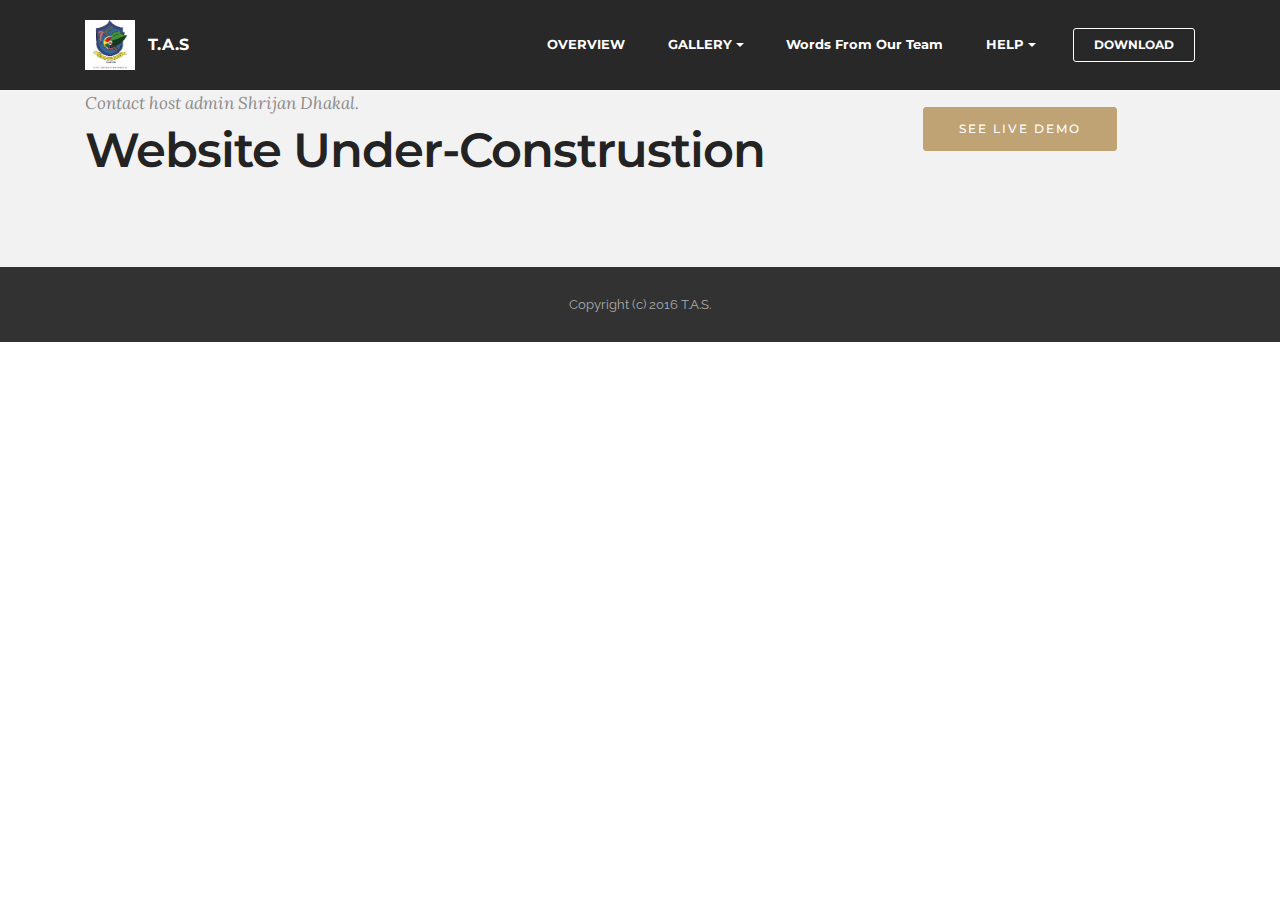
<file: underconstruction.html>
<!DOCTYPE html>
<html>
<head>
  <!-- Site made with Mobirise Website Builder v3.11.1, https://mobirise.com -->
  <meta charset="UTF-8">
  <meta http-equiv="X-UA-Compatible" content="IE=edge">
  <meta name="generator" content="Mobirise v3.11.1, mobirise.com">
  <meta name="viewport" content="width=device-width, initial-scale=1">
  <link rel="shortcut icon" href="assets/images/logo-128x128.jpg" type="image/x-icon">
  <meta name="description" content="">
  
  <link rel="stylesheet" href="https://fonts.googleapis.com/css?family=Lora:400,700,400italic,700italic&amp;subset=latin">
  <link rel="stylesheet" href="https://fonts.googleapis.com/css?family=Montserrat:400,700">
  <link rel="stylesheet" href="https://fonts.googleapis.com/css?family=Raleway:100,100i,200,200i,300,300i,400,400i,500,500i,600,600i,700,700i,800,800i,900,900i">
  <link rel="stylesheet" href="assets/bootstrap-material-design-font/css/material.css">
  <link rel="stylesheet" href="assets/tether/tether.min.css">
  <link rel="stylesheet" href="assets/bootstrap/css/bootstrap.min.css">
  <link rel="stylesheet" href="assets/dropdown/css/style.css">
  <link rel="stylesheet" href="assets/animate.css/animate.min.css">
  <link rel="stylesheet" href="assets/theme/css/style.css">
  <link rel="stylesheet" href="assets/mobirise/css/mbr-additional.css" type="text/css">
  
  
  
</head>
<body>
<section id="menu-w">

    <nav class="navbar navbar-dropdown navbar-fixed-top">
        <div class="container">

            <div class="mbr-table">
                <div class="mbr-table-cell">

                    <div class="navbar-brand">
                        <a href="https://mobirise.com" class="navbar-logo"><img src="assets/images/logo-128x128.jpg" alt="Mobirise"></a>
                        <a class="navbar-caption" href="https://mobirise.com">T.A.S</a>
                    </div>

                </div>
                <div class="mbr-table-cell">

                    <button class="navbar-toggler pull-xs-right hidden-md-up" type="button" data-toggle="collapse" data-target="#exCollapsingNavbar">
                        <div class="hamburger-icon"></div>
                    </button>

                    <ul class="nav-dropdown collapse pull-xs-right nav navbar-nav navbar-toggleable-sm" id="exCollapsingNavbar"><li class="nav-item"><a class="nav-link link" href="file:///D:/Shrijan/website/Triyog/Overview.html">OVERVIEW</a></li><li class="nav-item dropdown open"><a class="nav-link link dropdown-toggle" data-toggle="dropdown-submenu" href="page5.html" aria-expanded="true">GALLERY</a><div class="dropdown-menu"><a class="dropdown-item" href="page5.html">Triyog Higher Secondary School</a></div></li><li class="nav-item"><a class="nav-link link" href="file:///D:/Shrijan/website/Triyog/Sayings.html" aria-expanded="false">Words From Our Team</a></li><li class="nav-item dropdown"><a class="nav-link link dropdown-toggle" data-toggle="dropdown-submenu" href="page5.html" aria-expanded="false">HELP</a><div class="dropdown-menu"><a class="dropdown-item" href="page5.html">Forum</a><a class="dropdown-item" href="page5.html">Tutorials</a><a class="dropdown-item" href="contact us.html">Contact us</a></div></li><li class="nav-item nav-btn"><a class="nav-link btn btn-white btn-white-outline" href="page5.html">DOWNLOAD</a></li></ul>
                    <button hidden="" class="navbar-toggler navbar-close" type="button" data-toggle="collapse" data-target="#exCollapsingNavbar">
                        <div class="close-icon"></div>
                    </button>

                </div>
            </div>

        </div>
    </nav>

</section>

<section class="engine"><a rel="external" href="https://mobirise.com">mobirise.com</a></section><section class="mbr-info mbr-info-extra mbr-section mbr-section-md-padding mbr-after-navbar" id="msg-box1-z" style="background-color: rgb(242, 242, 242); padding-top: 90px; padding-bottom: 90px;">

    
    <div class="container">
        <div class="row">


            


            <div class="mbr-table-md-up">
                <div class="mbr-table-cell mbr-right-padding-md-up col-md-8 text-xs-center text-md-left">
                    <h2 class="mbr-info-subtitle mbr-section-subtitle">Contact host admin Shrijan Dhakal.</h2>
                    <h3 class="mbr-info-title mbr-section-title display-2">Website Under-Construstion</h3>
                </div>

                <div class="mbr-table-cell col-md-4">
                    <div class="text-xs-center"><a class="btn btn-primary" href="index.html">SEE LIVE DEMO</a></div>
                </div>
            </div>


        </div>
    </div>
</section>

<footer class="mbr-small-footer mbr-section mbr-section-nopadding" id="footer1-x" style="background-color: rgb(50, 50, 50); padding-top: 1.75rem; padding-bottom: 1.75rem;">
    
    <div class="container">
        <p class="text-xs-center">Copyright (c) 2016 T.A.S.</p>
    </div>
</footer>


  <script src="assets/web/assets/jquery/jquery.min.js"></script>
  <script src="assets/tether/tether.min.js"></script>
  <script src="assets/bootstrap/js/bootstrap.min.js"></script>
  <script src="assets/smooth-scroll/SmoothScroll.js"></script>
  <script src="assets/dropdown/js/script.min.js"></script>
  <script src="assets/touchSwipe/jquery.touchSwipe.min.js"></script>
  <script src="assets/viewportChecker/jquery.viewportchecker.js"></script>
  <script src="assets/theme/js/script.js"></script>
  
  
  <input name="animation" type="hidden">
  </body>
</html>
</file>
<file: assets/bootstrap-material-design-font/css/material.css>
@font-face {
  font-family: 'Material-Design-Icons';
  src: url('../fonts/Material-Design-Icons.eot?3ocs8m');
  src: url('../fonts/Material-Design-Icons.eot?#iefix3ocs8m') format('embedded-opentype'), url('../fonts/Material-Design-Icons.woff?3ocs8m') format('woff'), url('../fonts/Material-Design-Icons.ttf?3ocs8m') format('truetype'), url('../fonts/Material-Design-Icons.svg?3ocs8m#Material-Design-Icons') format('svg');
  font-weight: normal;
  font-style: normal;
}
[class^="mdi-"],
[class*="mdi-"] {
  speak: none;
  display: inline-block;
  font-style: normal;
  font-variant:normal;
  font-weight:normal;
  /*font-size:24px;*/
  line-height:1;
  font-family:'Material-Design-Icons' !important;
  text-rendering: auto;
  
  -webkit-font-smoothing: antialiased;
  -moz-osx-font-smoothing: grayscale;
  -webkit-transform: translate(0, 0);
      -ms-transform: translate(0, 0);
          transform: translate(0, 0);
}
[class^="mdi-"]:before,
[class*="mdi-"]:before {
  display: inline-block;
  speak: none;
  text-decoration: inherit;
}
[class^="mdi-"].pull-left,
[class*="mdi-"].pull-left {
  margin-right: .3em;
}
[class^="mdi-"].pull-right,
[class*="mdi-"].pull-right {
  margin-left: .3em;
}
[class^="mdi-"].mdi-lg:before,
[class*="mdi-"].mdi-lg:before,
[class^="mdi-"].mdi-lg:after,
[class*="mdi-"].mdi-lg:after {
  font-size: 1.33333333em;
  line-height: 0.75em;
  vertical-align: -15%;
}
[class^="mdi-"].mdi-2x:before,
[class*="mdi-"].mdi-2x:before,
[class^="mdi-"].mdi-2x:after,
[class*="mdi-"].mdi-2x:after {
  font-size: 2em;
}
[class^="mdi-"].mdi-3x:before,
[class*="mdi-"].mdi-3x:before,
[class^="mdi-"].mdi-3x:after,
[class*="mdi-"].mdi-3x:after {
  font-size: 3em;
}
[class^="mdi-"].mdi-4x:before,
[class*="mdi-"].mdi-4x:before,
[class^="mdi-"].mdi-4x:after,
[class*="mdi-"].mdi-4x:after {
  font-size: 4em;
}
[class^="mdi-"].mdi-5x:before,
[class*="mdi-"].mdi-5x:before,
[class^="mdi-"].mdi-5x:after,
[class*="mdi-"].mdi-5x:after {
  font-size: 5em;
}
[class^="mdi-device-signal-cellular-"]:after,
[class^="mdi-device-battery-"]:after,
[class^="mdi-device-battery-charging-"]:after,
[class^="mdi-device-signal-cellular-connected-no-internet-"]:after,
[class^="mdi-device-signal-wifi-"]:after,
[class^="mdi-device-signal-wifi-statusbar-not-connected"]:after,
.mdi-device-network-wifi:after {
  opacity: .3;
  position: absolute;
  left: 0;
  top: 0;
  z-index: 1;
  display: inline-block;
  speak: none;
  text-decoration: inherit;
}
[class^="mdi-device-signal-cellular-"]:after {
  content: "\e758";
}
[class^="mdi-device-battery-"]:after {
  content: "\e735";
}
[class^="mdi-device-battery-charging-"]:after {
  content: "\e733";
}
[class^="mdi-device-signal-cellular-connected-no-internet-"]:after {
  content: "\e75d";
}
[class^="mdi-device-signal-wifi-"]:after,
.mdi-device-network-wifi:after {
  content: "\e765";
}
[class^="mdi-device-signal-wifi-statusbasr-not-connected"]:after {
  content: "\e8f7";
}
.mdi-device-signal-cellular-off:after,
.mdi-device-signal-cellular-null:after,
.mdi-device-signal-cellular-no-sim:after,
.mdi-device-signal-wifi-off:after,
.mdi-device-signal-wifi-4-bar:after,
.mdi-device-signal-cellular-4-bar:after,
.mdi-device-battery-alert:after,
.mdi-device-signal-cellular-connected-no-internet-4-bar:after,
.mdi-device-battery-std:after,
.mdi-device-battery-full .mdi-device-battery-unknown:after {
  content: "";
}
.mdi-fw {
  width: 1.28571429em;
  text-align: center;
}
.mdi-ul {
  padding-left: 0;
  margin-left: 2.14285714em;
  list-style-type: none;
}
.mdi-ul > li {
  position: relative;
}
.mdi-li {
  position: absolute;
  left: -2.14285714em;
  width: 2.14285714em;
  top: 0.14285714em;
  text-align: center;
}
.mdi-li.mdi-lg {
  left: -1.85714286em;
}
.mdi-border {
  padding: .2em .25em .15em;
  border: solid 0.08em #eeeeee;
  border-radius: .1em;
}
.mdi-spin {
  -webkit-animation: mdi-spin 2s infinite linear;
  animation: mdi-spin 2s infinite linear;
  -webkit-transform-origin: 50% 50%;
  -ms-transform-origin: 50% 50%;
      transform-origin: 50% 50%;
}
.mdi-pulse {
  -webkit-animation: mdi-spin 1s steps(8) infinite;
  animation: mdi-spin 1s steps(8) infinite;
  -webkit-transform-origin: 50% 50%;
  -ms-transform-origin: 50% 50%;
      transform-origin: 50% 50%;
}
@-webkit-keyframes mdi-spin {
  0% {
    -webkit-transform: rotate(0deg);
    transform: rotate(0deg);
  }
  100% {
    -webkit-transform: rotate(359deg);
    transform: rotate(359deg);
  }
}
@keyframes mdi-spin {
  0% {
    -webkit-transform: rotate(0deg);
    transform: rotate(0deg);
  }
  100% {
    -webkit-transform: rotate(359deg);
    transform: rotate(359deg);
  }
}
.mdi-rotate-90 {
  filter: progid:DXImageTransform.Microsoft.BasicImage(rotation=1);
  -webkit-transform: rotate(90deg);
  -ms-transform: rotate(90deg);
  transform: rotate(90deg);
}
.mdi-rotate-180 {
  filter: progid:DXImageTransform.Microsoft.BasicImage(rotation=2);
  -webkit-transform: rotate(180deg);
  -ms-transform: rotate(180deg);
  transform: rotate(180deg);
}
.mdi-rotate-270 {
  filter: progid:DXImageTransform.Microsoft.BasicImage(rotation=3);
  -webkit-transform: rotate(270deg);
  -ms-transform: rotate(270deg);
  transform: rotate(270deg);
}
.mdi-flip-horizontal {
  filter: progid:DXImageTransform.Microsoft.BasicImage(rotation=0, mirror=1);
  -webkit-transform: scale(-1, 1);
  -ms-transform: scale(-1, 1);
  transform: scale(-1, 1);
}
.mdi-flip-vertical {
  filter: progid:DXImageTransform.Microsoft.BasicImage(rotation=2, mirror=1);
  -webkit-transform: scale(1, -1);
  -ms-transform: scale(1, -1);
  transform: scale(1, -1);
}
:root .mdi-rotate-90,
:root .mdi-rotate-180,
:root .mdi-rotate-270,
:root .mdi-flip-horizontal,
:root .mdi-flip-vertical {
  -webkit-filter: none;
          filter: none;
}
.mdi-stack {
  position: relative;
  display: inline-block;
  width: 2em;
  height: 2em;
  line-height: 2em;
  vertical-align: middle;
}
.mdi-stack-1x,
.mdi-stack-2x {
  position: absolute;
  left: 0;
  width: 100%;
  text-align: center;
}
.mdi-stack-1x {
  line-height: inherit;
}
.mdi-stack-2x {
  font-size: 2em;
}
.mdi-inverse {
  color: #ffffff;
}
/* Start Icons */
.mdi-action-3d-rotation:before {
  content: "\e600";
}
.mdi-action-accessibility:before {
  content: "\e601";
}
.mdi-action-account-balance-wallet:before {
  content: "\e602";
}
.mdi-action-account-balance:before {
  content: "\e603";
}
.mdi-action-account-box:before {
  content: "\e604";
}
.mdi-action-account-child:before {
  content: "\e605";
}
.mdi-action-account-circle:before {
  content: "\e606";
}
.mdi-action-add-shopping-cart:before {
  content: "\e607";
}
.mdi-action-alarm-add:before {
  content: "\e608";
}
.mdi-action-alarm-off:before {
  content: "\e609";
}
.mdi-action-alarm-on:before {
  content: "\e60a";
}
.mdi-action-alarm:before {
  content: "\e60b";
}
.mdi-action-android:before {
  content: "\e60c";
}
.mdi-action-announcement:before {
  content: "\e60d";
}
.mdi-action-aspect-ratio:before {
  content: "\e60e";
}
.mdi-action-assessment:before {
  content: "\e60f";
}
.mdi-action-assignment-ind:before {
  content: "\e610";
}
.mdi-action-assignment-late:before {
  content: "\e611";
}
.mdi-action-assignment-return:before {
  content: "\e612";
}
.mdi-action-assignment-returned:before {
  content: "\e613";
}
.mdi-action-assignment-turned-in:before {
  content: "\e614";
}
.mdi-action-assignment:before {
  content: "\e615";
}
.mdi-action-autorenew:before {
  content: "\e616";
}
.mdi-action-backup:before {
  content: "\e617";
}
.mdi-action-book:before {
  content: "\e618";
}
.mdi-action-bookmark-outline:before {
  content: "\e619";
}
.mdi-action-bookmark:before {
  content: "\e61a";
}
.mdi-action-bug-report:before {
  content: "\e61b";
}
.mdi-action-cached:before {
  content: "\e61c";
}
.mdi-action-check-circle:before {
  content: "\e61d";
}
.mdi-action-class:before {
  content: "\e61e";
}
.mdi-action-credit-card:before {
  content: "\e61f";
}
.mdi-action-dashboard:before {
  content: "\e620";
}
.mdi-action-delete:before {
  content: "\e621";
}
.mdi-action-description:before {
  content: "\e622";
}
.mdi-action-dns:before {
  content: "\e623";
}
.mdi-action-done-all:before {
  content: "\e624";
}
.mdi-action-done:before {
  content: "\e625";
}
.mdi-action-event:before {
  content: "\e626";
}
.mdi-action-exit-to-app:before {
  content: "\e627";
}
.mdi-action-explore:before {
  content: "\e628";
}
.mdi-action-extension:before {
  content: "\e629";
}
.mdi-action-face-unlock:before {
  content: "\e62a";
}
.mdi-action-favorite-outline:before {
  content: "\e62b";
}
.mdi-action-favorite:before {
  content: "\e62c";
}
.mdi-action-find-in-page:before {
  content: "\e62d";
}
.mdi-action-find-replace:before {
  content: "\e62e";
}
.mdi-action-flip-to-back:before {
  content: "\e62f";
}
.mdi-action-flip-to-front:before {
  content: "\e630";
}
.mdi-action-get-app:before {
  content: "\e631";
}
.mdi-action-grade:before {
  content: "\e632";
}
.mdi-action-group-work:before {
  content: "\e633";
}
.mdi-action-help:before {
  content: "\e634";
}
.mdi-action-highlight-remove:before {
  content: "\e635";
}
.mdi-action-history:before {
  content: "\e636";
}
.mdi-action-home:before {
  content: "\e637";
}
.mdi-action-https:before {
  content: "\e638";
}
.mdi-action-info-outline:before {
  content: "\e639";
}
.mdi-action-info:before {
  content: "\e63a";
}
.mdi-action-input:before {
  content: "\e63b";
}
.mdi-action-invert-colors:before {
  content: "\e63c";
}
.mdi-action-label-outline:before {
  content: "\e63d";
}
.mdi-action-label:before {
  content: "\e63e";
}
.mdi-action-language:before {
  content: "\e63f";
}
.mdi-action-launch:before {
  content: "\e640";
}
.mdi-action-list:before {
  content: "\e641";
}
.mdi-action-lock-open:before {
  content: "\e642";
}
.mdi-action-lock-outline:before {
  content: "\e643";
}
.mdi-action-lock:before {
  content: "\e644";
}
.mdi-action-loyalty:before {
  content: "\e645";
}
.mdi-action-markunread-mailbox:before {
  content: "\e646";
}
.mdi-action-note-add:before {
  content: "\e647";
}
.mdi-action-open-in-browser:before {
  content: "\e648";
}
.mdi-action-open-in-new:before {
  content: "\e649";
}
.mdi-action-open-with:before {
  content: "\e64a";
}
.mdi-action-pageview:before {
  content: "\e64b";
}
.mdi-action-payment:before {
  content: "\e64c";
}
.mdi-action-perm-camera-mic:before {
  content: "\e64d";
}
.mdi-action-perm-contact-cal:before {
  content: "\e64e";
}
.mdi-action-perm-data-setting:before {
  content: "\e64f";
}
.mdi-action-perm-device-info:before {
  content: "\e650";
}
.mdi-action-perm-identity:before {
  content: "\e651";
}
.mdi-action-perm-media:before {
  content: "\e652";
}
.mdi-action-perm-phone-msg:before {
  content: "\e653";
}
.mdi-action-perm-scan-wifi:before {
  content: "\e654";
}
.mdi-action-picture-in-picture:before {
  content: "\e655";
}
.mdi-action-polymer:before {
  content: "\e656";
}
.mdi-action-print:before {
  content: "\e657";
}
.mdi-action-query-builder:before {
  content: "\e658";
}
.mdi-action-question-answer:before {
  content: "\e659";
}
.mdi-action-receipt:before {
  content: "\e65a";
}
.mdi-action-redeem:before {
  content: "\e65b";
}
.mdi-action-reorder:before {
  content: "\e65c";
}
.mdi-action-report-problem:before {
  content: "\e65d";
}
.mdi-action-restore:before {
  content: "\e65e";
}
.mdi-action-room:before {
  content: "\e65f";
}
.mdi-action-schedule:before {
  content: "\e660";
}
.mdi-action-search:before {
  content: "\e661";
}
.mdi-action-settings-applications:before {
  content: "\e662";
}
.mdi-action-settings-backup-restore:before {
  content: "\e663";
}
.mdi-action-settings-bluetooth:before {
  content: "\e664";
}
.mdi-action-settings-cell:before {
  content: "\e665";
}
.mdi-action-settings-display:before {
  content: "\e666";
}
.mdi-action-settings-ethernet:before {
  content: "\e667";
}
.mdi-action-settings-input-antenna:before {
  content: "\e668";
}
.mdi-action-settings-input-component:before {
  content: "\e669";
}
.mdi-action-settings-input-composite:before {
  content: "\e66a";
}
.mdi-action-settings-input-hdmi:before {
  content: "\e66b";
}
.mdi-action-settings-input-svideo:before {
  content: "\e66c";
}
.mdi-action-settings-overscan:before {
  content: "\e66d";
}
.mdi-action-settings-phone:before {
  content: "\e66e";
}
.mdi-action-settings-power:before {
  content: "\e66f";
}
.mdi-action-settings-remote:before {
  content: "\e670";
}
.mdi-action-settings-voice:before {
  content: "\e671";
}
.mdi-action-settings:before {
  content: "\e672";
}
.mdi-action-shop-two:before {
  content: "\e673";
}
.mdi-action-shop:before {
  content: "\e674";
}
.mdi-action-shopping-basket:before {
  content: "\e675";
}
.mdi-action-shopping-cart:before {
  content: "\e676";
}
.mdi-action-speaker-notes:before {
  content: "\e677";
}
.mdi-action-spellcheck:before {
  content: "\e678";
}
.mdi-action-star-rate:before {
  content: "\e679";
}
.mdi-action-stars:before {
  content: "\e67a";
}
.mdi-action-store:before {
  content: "\e67b";
}
.mdi-action-subject:before {
  content: "\e67c";
}
.mdi-action-supervisor-account:before {
  content: "\e67d";
}
.mdi-action-swap-horiz:before {
  content: "\e67e";
}
.mdi-action-swap-vert-circle:before {
  content: "\e67f";
}
.mdi-action-swap-vert:before {
  content: "\e680";
}
.mdi-action-system-update-tv:before {
  content: "\e681";
}
.mdi-action-tab-unselected:before {
  content: "\e682";
}
.mdi-action-tab:before {
  content: "\e683";
}
.mdi-action-theaters:before {
  content: "\e684";
}
.mdi-action-thumb-down:before {
  content: "\e685";
}
.mdi-action-thumb-up:before {
  content: "\e686";
}
.mdi-action-thumbs-up-down:before {
  content: "\e687";
}
.mdi-action-toc:before {
  content: "\e688";
}
.mdi-action-today:before {
  content: "\e689";
}
.mdi-action-track-changes:before {
  content: "\e68a";
}
.mdi-action-translate:before {
  content: "\e68b";
}
.mdi-action-trending-down:before {
  content: "\e68c";
}
.mdi-action-trending-neutral:before {
  content: "\e68d";
}
.mdi-action-trending-up:before {
  content: "\e68e";
}
.mdi-action-turned-in-not:before {
  content: "\e68f";
}
.mdi-action-turned-in:before {
  content: "\e690";
}
.mdi-action-verified-user:before {
  content: "\e691";
}
.mdi-action-view-agenda:before {
  content: "\e692";
}
.mdi-action-view-array:before {
  content: "\e693";
}
.mdi-action-view-carousel:before {
  content: "\e694";
}
.mdi-action-view-column:before {
  content: "\e695";
}
.mdi-action-view-day:before {
  content: "\e696";
}
.mdi-action-view-headline:before {
  content: "\e697";
}
.mdi-action-view-list:before {
  content: "\e698";
}
.mdi-action-view-module:before {
  content: "\e699";
}
.mdi-action-view-quilt:before {
  content: "\e69a";
}
.mdi-action-view-stream:before {
  content: "\e69b";
}
.mdi-action-view-week:before {
  content: "\e69c";
}
.mdi-action-visibility-off:before {
  content: "\e69d";
}
.mdi-action-visibility:before {
  content: "\e69e";
}
.mdi-action-wallet-giftcard:before {
  content: "\e69f";
}
.mdi-action-wallet-membership:before {
  content: "\e6a0";
}
.mdi-action-wallet-travel:before {
  content: "\e6a1";
}
.mdi-action-work:before {
  content: "\e6a2";
}
.mdi-alert-error:before {
  content: "\e6a3";
}
.mdi-alert-warning:before {
  content: "\e6a4";
}
.mdi-av-album:before {
  content: "\e6a5";
}
.mdi-av-closed-caption:before {
  content: "\e6a6";
}
.mdi-av-equalizer:before {
  content: "\e6a7";
}
.mdi-av-explicit:before {
  content: "\e6a8";
}
.mdi-av-fast-forward:before {
  content: "\e6a9";
}
.mdi-av-fast-rewind:before {
  content: "\e6aa";
}
.mdi-av-games:before {
  content: "\e6ab";
}
.mdi-av-hearing:before {
  content: "\e6ac";
}
.mdi-av-high-quality:before {
  content: "\e6ad";
}
.mdi-av-loop:before {
  content: "\e6ae";
}
.mdi-av-mic-none:before {
  content: "\e6af";
}
.mdi-av-mic-off:before {
  content: "\e6b0";
}
.mdi-av-mic:before {
  content: "\e6b1";
}
.mdi-av-movie:before {
  content: "\e6b2";
}
.mdi-av-my-library-add:before {
  content: "\e6b3";
}
.mdi-av-my-library-books:before {
  content: "\e6b4";
}
.mdi-av-my-library-music:before {
  content: "\e6b5";
}
.mdi-av-new-releases:before {
  content: "\e6b6";
}
.mdi-av-not-interested:before {
  content: "\e6b7";
}
.mdi-av-pause-circle-fill:before {
  content: "\e6b8";
}
.mdi-av-pause-circle-outline:before {
  content: "\e6b9";
}
.mdi-av-pause:before {
  content: "\e6ba";
}
.mdi-av-play-arrow:before {
  content: "\e6bb";
}
.mdi-av-play-circle-fill:before {
  content: "\e6bc";
}
.mdi-av-play-circle-outline:before {
  content: "\e6bd";
}
.mdi-av-play-shopping-bag:before {
  content: "\e6be";
}
.mdi-av-playlist-add:before {
  content: "\e6bf";
}
.mdi-av-queue-music:before {
  content: "\e6c0";
}
.mdi-av-queue:before {
  content: "\e6c1";
}
.mdi-av-radio:before {
  content: "\e6c2";
}
.mdi-av-recent-actors:before {
  content: "\e6c3";
}
.mdi-av-repeat-one:before {
  content: "\e6c4";
}
.mdi-av-repeat:before {
  content: "\e6c5";
}
.mdi-av-replay:before {
  content: "\e6c6";
}
.mdi-av-shuffle:before {
  content: "\e6c7";
}
.mdi-av-skip-next:before {
  content: "\e6c8";
}
.mdi-av-skip-previous:before {
  content: "\e6c9";
}
.mdi-av-snooze:before {
  content: "\e6ca";
}
.mdi-av-stop:before {
  content: "\e6cb";
}
.mdi-av-subtitles:before {
  content: "\e6cc";
}
.mdi-av-surround-sound:before {
  content: "\e6cd";
}
.mdi-av-timer:before {
  content: "\e6ce";
}
.mdi-av-video-collection:before {
  content: "\e6cf";
}
.mdi-av-videocam-off:before {
  content: "\e6d0";
}
.mdi-av-videocam:before {
  content: "\e6d1";
}
.mdi-av-volume-down:before {
  content: "\e6d2";
}
.mdi-av-volume-mute:before {
  content: "\e6d3";
}
.mdi-av-volume-off:before {
  content: "\e6d4";
}
.mdi-av-volume-up:before {
  content: "\e6d5";
}
.mdi-av-web:before {
  content: "\e6d6";
}
.mdi-communication-business:before {
  content: "\e6d7";
}
.mdi-communication-call-end:before {
  content: "\e6d8";
}
.mdi-communication-call-made:before {
  content: "\e6d9";
}
.mdi-communication-call-merge:before {
  content: "\e6da";
}
.mdi-communication-call-missed:before {
  content: "\e6db";
}
.mdi-communication-call-received:before {
  content: "\e6dc";
}
.mdi-communication-call-split:before {
  content: "\e6dd";
}
.mdi-communication-call:before {
  content: "\e6de";
}
.mdi-communication-chat:before {
  content: "\e6df";
}
.mdi-communication-clear-all:before {
  content: "\e6e0";
}
.mdi-communication-comment:before {
  content: "\e6e1";
}
.mdi-communication-contacts:before {
  content: "\e6e2";
}
.mdi-communication-dialer-sip:before {
  content: "\e6e3";
}
.mdi-communication-dialpad:before {
  content: "\e6e4";
}
.mdi-communication-dnd-on:before {
  content: "\e6e5";
}
.mdi-communication-email:before {
  content: "\e6e6";
}
.mdi-communication-forum:before {
  content: "\e6e7";
}
.mdi-communication-import-export:before {
  content: "\e6e8";
}
.mdi-communication-invert-colors-off:before {
  content: "\e6e9";
}
.mdi-communication-invert-colors-on:before {
  content: "\e6ea";
}
.mdi-communication-live-help:before {
  content: "\e6eb";
}
.mdi-communication-location-off:before {
  content: "\e6ec";
}
.mdi-communication-location-on:before {
  content: "\e6ed";
}
.mdi-communication-message:before {
  content: "\e6ee";
}
.mdi-communication-messenger:before {
  content: "\e6ef";
}
.mdi-communication-no-sim:before {
  content: "\e6f0";
}
.mdi-communication-phone:before {
  content: "\e6f1";
}
.mdi-communication-portable-wifi-off:before {
  content: "\e6f2";
}
.mdi-communication-quick-contacts-dialer:before {
  content: "\e6f3";
}
.mdi-communication-quick-contacts-mail:before {
  content: "\e6f4";
}
.mdi-communication-ring-volume:before {
  content: "\e6f5";
}
.mdi-communication-stay-current-landscape:before {
  content: "\e6f6";
}
.mdi-communication-stay-current-portrait:before {
  content: "\e6f7";
}
.mdi-communication-stay-primary-landscape:before {
  content: "\e6f8";
}
.mdi-communication-stay-primary-portrait:before {
  content: "\e6f9";
}
.mdi-communication-swap-calls:before {
  content: "\e6fa";
}
.mdi-communication-textsms:before {
  content: "\e6fb";
}
.mdi-communication-voicemail:before {
  content: "\e6fc";
}
.mdi-communication-vpn-key:before {
  content: "\e6fd";
}
.mdi-content-add-box:before {
  content: "\e6fe";
}
.mdi-content-add-circle-outline:before {
  content: "\e6ff";
}
.mdi-content-add-circle:before {
  content: "\e700";
}
.mdi-content-add:before {
  content: "\e701";
}
.mdi-content-archive:before {
  content: "\e702";
}
.mdi-content-backspace:before {
  content: "\e703";
}
.mdi-content-block:before {
  content: "\e704";
}
.mdi-content-clear:before {
  content: "\e705";
}
.mdi-content-content-copy:before {
  content: "\e706";
}
.mdi-content-content-cut:before {
  content: "\e707";
}
.mdi-content-content-paste:before {
  content: "\e708";
}
.mdi-content-create:before {
  content: "\e709";
}
.mdi-content-drafts:before {
  content: "\e70a";
}
.mdi-content-filter-list:before {
  content: "\e70b";
}
.mdi-content-flag:before {
  content: "\e70c";
}
.mdi-content-forward:before {
  content: "\e70d";
}
.mdi-content-gesture:before {
  content: "\e70e";
}
.mdi-content-inbox:before {
  content: "\e70f";
}
.mdi-content-link:before {
  content: "\e710";
}
.mdi-content-mail:before {
  content: "\e711";
}
.mdi-content-markunread:before {
  content: "\e712";
}
.mdi-content-redo:before {
  content: "\e713";
}
.mdi-content-remove-circle-outline:before {
  content: "\e714";
}
.mdi-content-remove-circle:before {
  content: "\e715";
}
.mdi-content-remove:before {
  content: "\e716";
}
.mdi-content-reply-all:before {
  content: "\e717";
}
.mdi-content-reply:before {
  content: "\e718";
}
.mdi-content-report:before {
  content: "\e719";
}
.mdi-content-save:before {
  content: "\e71a";
}
.mdi-content-select-all:before {
  content: "\e71b";
}
.mdi-content-send:before {
  content: "\e71c";
}
.mdi-content-sort:before {
  content: "\e71d";
}
.mdi-content-text-format:before {
  content: "\e71e";
}
.mdi-content-undo:before {
  content: "\e71f";
}
.mdi-editor-attach-file:before {
  content: "\e776";
}
.mdi-editor-attach-money:before {
  content: "\e777";
}
.mdi-editor-border-all:before {
  content: "\e778";
}
.mdi-editor-border-bottom:before {
  content: "\e779";
}
.mdi-editor-border-clear:before {
  content: "\e77a";
}
.mdi-editor-border-color:before {
  content: "\e77b";
}
.mdi-editor-border-horizontal:before {
  content: "\e77c";
}
.mdi-editor-border-inner:before {
  content: "\e77d";
}
.mdi-editor-border-left:before {
  content: "\e77e";
}
.mdi-editor-border-outer:before {
  content: "\e77f";
}
.mdi-editor-border-right:before {
  content: "\e780";
}
.mdi-editor-border-style:before {
  content: "\e781";
}
.mdi-editor-border-top:before {
  content: "\e782";
}
.mdi-editor-border-vertical:before {
  content: "\e783";
}
.mdi-editor-format-align-center:before {
  content: "\e784";
}
.mdi-editor-format-align-justify:before {
  content: "\e785";
}
.mdi-editor-format-align-left:before {
  content: "\e786";
}
.mdi-editor-format-align-right:before {
  content: "\e787";
}
.mdi-editor-format-bold:before {
  content: "\e788";
}
.mdi-editor-format-clear:before {
  content: "\e789";
}
.mdi-editor-format-color-fill:before {
  content: "\e78a";
}
.mdi-editor-format-color-reset:before {
  content: "\e78b";
}
.mdi-editor-format-color-text:before {
  content: "\e78c";
}
.mdi-editor-format-indent-decrease:before {
  content: "\e78d";
}
.mdi-editor-format-indent-increase:before {
  content: "\e78e";
}
.mdi-editor-format-italic:before {
  content: "\e78f";
}
.mdi-editor-format-line-spacing:before {
  content: "\e790";
}
.mdi-editor-format-list-bulleted:before {
  content: "\e791";
}
.mdi-editor-format-list-numbered:before {
  content: "\e792";
}
.mdi-editor-format-paint:before {
  content: "\e793";
}
.mdi-editor-format-quote:before {
  content: "\e794";
}
.mdi-editor-format-size:before {
  content: "\e795";
}
.mdi-editor-format-strikethrough:before {
  content: "\e796";
}
.mdi-editor-format-textdirection-l-to-r:before {
  content: "\e797";
}
.mdi-editor-format-textdirection-r-to-l:before {
  content: "\e798";
}
.mdi-editor-format-underline:before {
  content: "\e799";
}
.mdi-editor-functions:before {
  content: "\e79a";
}
.mdi-editor-insert-chart:before {
  content: "\e79b";
}
.mdi-editor-insert-comment:before {
  content: "\e79c";
}
.mdi-editor-insert-drive-file:before {
  content: "\e79d";
}
.mdi-editor-insert-emoticon:before {
  content: "\e79e";
}
.mdi-editor-insert-invitation:before {
  content: "\e79f";
}
.mdi-editor-insert-link:before {
  content: "\e7a0";
}
.mdi-editor-insert-photo:before {
  content: "\e7a1";
}
.mdi-editor-merge-type:before {
  content: "\e7a2";
}
.mdi-editor-mode-comment:before {
  content: "\e7a3";
}
.mdi-editor-mode-edit:before {
  content: "\e7a4";
}
.mdi-editor-publish:before {
  content: "\e7a5";
}
.mdi-editor-vertical-align-bottom:before {
  content: "\e7a6";
}
.mdi-editor-vertical-align-center:before {
  content: "\e7a7";
}
.mdi-editor-vertical-align-top:before {
  content: "\e7a8";
}
.mdi-editor-wrap-text:before {
  content: "\e7a9";
}
.mdi-file-attachment:before {
  content: "\e7aa";
}
.mdi-file-cloud-circle:before {
  content: "\e7ab";
}
.mdi-file-cloud-done:before {
  content: "\e7ac";
}
.mdi-file-cloud-download:before {
  content: "\e7ad";
}
.mdi-file-cloud-off:before {
  content: "\e7ae";
}
.mdi-file-cloud-queue:before {
  content: "\e7af";
}
.mdi-file-cloud-upload:before {
  content: "\e7b0";
}
.mdi-file-cloud:before {
  content: "\e7b1";
}
.mdi-file-file-download:before {
  content: "\e7b2";
}
.mdi-file-file-upload:before {
  content: "\e7b3";
}
.mdi-file-folder-open:before {
  content: "\e7b4";
}
.mdi-file-folder-shared:before {
  content: "\e7b5";
}
.mdi-file-folder:before {
  content: "\e7b6";
}
.mdi-device-access-alarm:before {
  content: "\e720";
}
.mdi-device-access-alarms:before {
  content: "\e721";
}
.mdi-device-access-time:before {
  content: "\e722";
}
.mdi-device-add-alarm:before {
  content: "\e723";
}
.mdi-device-airplanemode-off:before {
  content: "\e724";
}
.mdi-device-airplanemode-on:before {
  content: "\e725";
}
.mdi-device-battery-20:before {
  content: "\e726";
}
.mdi-device-battery-30:before {
  content: "\e727";
}
.mdi-device-battery-50:before {
  content: "\e728";
}
.mdi-device-battery-60:before {
  content: "\e729";
}
.mdi-device-battery-80:before {
  content: "\e72a";
}
.mdi-device-battery-90:before {
  content: "\e72b";
}
.mdi-device-battery-alert:before {
  content: "\e72c";
}
.mdi-device-battery-charging-20:before {
  content: "\e72d";
}
.mdi-device-battery-charging-30:before {
  content: "\e72e";
}
.mdi-device-battery-charging-50:before {
  content: "\e72f";
}
.mdi-device-battery-charging-60:before {
  content: "\e730";
}
.mdi-device-battery-charging-80:before {
  content: "\e731";
}
.mdi-device-battery-charging-90:before {
  content: "\e732";
}
.mdi-device-battery-charging-full:before {
  content: "\e733";
}
.mdi-device-battery-full:before {
  content: "\e734";
}
.mdi-device-battery-std:before {
  content: "\e735";
}
.mdi-device-battery-unknown:before {
  content: "\e736";
}
.mdi-device-bluetooth-connected:before {
  content: "\e737";
}
.mdi-device-bluetooth-disabled:before {
  content: "\e738";
}
.mdi-device-bluetooth-searching:before {
  content: "\e739";
}
.mdi-device-bluetooth:before {
  content: "\e73a";
}
.mdi-device-brightness-auto:before {
  content: "\e73b";
}
.mdi-device-brightness-high:before {
  content: "\e73c";
}
.mdi-device-brightness-low:before {
  content: "\e73d";
}
.mdi-device-brightness-medium:before {
  content: "\e73e";
}
.mdi-device-data-usage:before {
  content: "\e73f";
}
.mdi-device-developer-mode:before {
  content: "\e740";
}
.mdi-device-devices:before {
  content: "\e741";
}
.mdi-device-dvr:before {
  content: "\e742";
}
.mdi-device-gps-fixed:before {
  content: "\e743";
}
.mdi-device-gps-not-fixed:before {
  content: "\e744";
}
.mdi-device-gps-off:before {
  content: "\e745";
}
.mdi-device-location-disabled:before {
  content: "\e746";
}
.mdi-device-location-searching:before {
  content: "\e747";
}
.mdi-device-multitrack-audio:before {
  content: "\e748";
}
.mdi-device-network-cell:before {
  content: "\e749";
}
.mdi-device-network-wifi:before {
  content: "\e74a";
}
.mdi-device-nfc:before {
  content: "\e74b";
}
.mdi-device-now-wallpaper:before {
  content: "\e74c";
}
.mdi-device-now-widgets:before {
  content: "\e74d";
}
.mdi-device-screen-lock-landscape:before {
  content: "\e74e";
}
.mdi-device-screen-lock-portrait:before {
  content: "\e74f";
}
.mdi-device-screen-lock-rotation:before {
  content: "\e750";
}
.mdi-device-screen-rotation:before {
  content: "\e751";
}
.mdi-device-sd-storage:before {
  content: "\e752";
}
.mdi-device-settings-system-daydream:before {
  content: "\e753";
}
.mdi-device-signal-cellular-0-bar:before {
  content: "\e754";
}
.mdi-device-signal-cellular-1-bar:before {
  content: "\e755";
}
.mdi-device-signal-cellular-2-bar:before {
  content: "\e756";
}
.mdi-device-signal-cellular-3-bar:before {
  content: "\e757";
}
.mdi-device-signal-cellular-4-bar:before {
  content: "\e758";
}
.mdi-signal-wifi-statusbar-connected-no-internet-after:before {
  content: "\e8f6";
}
.mdi-device-signal-cellular-connected-no-internet-0-bar:before {
  content: "\e759";
}
.mdi-device-signal-cellular-connected-no-internet-1-bar:before {
  content: "\e75a";
}
.mdi-device-signal-cellular-connected-no-internet-2-bar:before {
  content: "\e75b";
}
.mdi-device-signal-cellular-connected-no-internet-3-bar:before {
  content: "\e75c";
}
.mdi-device-signal-cellular-connected-no-internet-4-bar:before {
  content: "\e75d";
}
.mdi-device-signal-cellular-no-sim:before {
  content: "\e75e";
}
.mdi-device-signal-cellular-null:before {
  content: "\e75f";
}
.mdi-device-signal-cellular-off:before {
  content: "\e760";
}
.mdi-device-signal-wifi-0-bar:before {
  content: "\e761";
}
.mdi-device-signal-wifi-1-bar:before {
  content: "\e762";
}
.mdi-device-signal-wifi-2-bar:before {
  content: "\e763";
}
.mdi-device-signal-wifi-3-bar:before {
  content: "\e764";
}
.mdi-device-signal-wifi-4-bar:before {
  content: "\e765";
}
.mdi-device-signal-wifi-off:before {
  content: "\e766";
}
.mdi-device-signal-wifi-statusbar-1-bar:before {
  content: "\e767";
}
.mdi-device-signal-wifi-statusbar-2-bar:before {
  content: "\e768";
}
.mdi-device-signal-wifi-statusbar-3-bar:before {
  content: "\e769";
}
.mdi-device-signal-wifi-statusbar-4-bar:before {
  content: "\e76a";
}
.mdi-device-signal-wifi-statusbar-connected-no-internet-:before {
  content: "\e76b";
}
.mdi-device-signal-wifi-statusbar-connected-no-internet:before {
  content: "\e76f";
}
.mdi-device-signal-wifi-statusbar-connected-no-internet-2:before {
  content: "\e76c";
}
.mdi-device-signal-wifi-statusbar-connected-no-internet-3:before {
  content: "\e76d";
}
.mdi-device-signal-wifi-statusbar-connected-no-internet-4:before {
  content: "\e76e";
}
.mdi-signal-wifi-statusbar-not-connected-after:before {
  content: "\e8f7";
}
.mdi-device-signal-wifi-statusbar-not-connected:before {
  content: "\e770";
}
.mdi-device-signal-wifi-statusbar-null:before {
  content: "\e771";
}
.mdi-device-storage:before {
  content: "\e772";
}
.mdi-device-usb:before {
  content: "\e773";
}
.mdi-device-wifi-lock:before {
  content: "\e774";
}
.mdi-device-wifi-tethering:before {
  content: "\e775";
}
.mdi-hardware-cast-connected:before {
  content: "\e7b7";
}
.mdi-hardware-cast:before {
  content: "\e7b8";
}
.mdi-hardware-computer:before {
  content: "\e7b9";
}
.mdi-hardware-desktop-mac:before {
  content: "\e7ba";
}
.mdi-hardware-desktop-windows:before {
  content: "\e7bb";
}
.mdi-hardware-dock:before {
  content: "\e7bc";
}
.mdi-hardware-gamepad:before {
  content: "\e7bd";
}
.mdi-hardware-headset-mic:before {
  content: "\e7be";
}
.mdi-hardware-headset:before {
  content: "\e7bf";
}
.mdi-hardware-keyboard-alt:before {
  content: "\e7c0";
}
.mdi-hardware-keyboard-arrow-down:before {
  content: "\e7c1";
}
.mdi-hardware-keyboard-arrow-left:before {
  content: "\e7c2";
}
.mdi-hardware-keyboard-arrow-right:before {
  content: "\e7c3";
}
.mdi-hardware-keyboard-arrow-up:before {
  content: "\e7c4";
}
.mdi-hardware-keyboard-backspace:before {
  content: "\e7c5";
}
.mdi-hardware-keyboard-capslock:before {
  content: "\e7c6";
}
.mdi-hardware-keyboard-control:before {
  content: "\e7c7";
}
.mdi-hardware-keyboard-hide:before {
  content: "\e7c8";
}
.mdi-hardware-keyboard-return:before {
  content: "\e7c9";
}
.mdi-hardware-keyboard-tab:before {
  content: "\e7ca";
}
.mdi-hardware-keyboard-voice:before {
  content: "\e7cb";
}
.mdi-hardware-keyboard:before {
  content: "\e7cc";
}
.mdi-hardware-laptop-chromebook:before {
  content: "\e7cd";
}
.mdi-hardware-laptop-mac:before {
  content: "\e7ce";
}
.mdi-hardware-laptop-windows:before {
  content: "\e7cf";
}
.mdi-hardware-laptop:before {
  content: "\e7d0";
}
.mdi-hardware-memory:before {
  content: "\e7d1";
}
.mdi-hardware-mouse:before {
  content: "\e7d2";
}
.mdi-hardware-phone-android:before {
  content: "\e7d3";
}
.mdi-hardware-phone-iphone:before {
  content: "\e7d4";
}
.mdi-hardware-phonelink-off:before {
  content: "\e7d5";
}
.mdi-hardware-phonelink:before {
  content: "\e7d6";
}
.mdi-hardware-security:before {
  content: "\e7d7";
}
.mdi-hardware-sim-card:before {
  content: "\e7d8";
}
.mdi-hardware-smartphone:before {
  content: "\e7d9";
}
.mdi-hardware-speaker:before {
  content: "\e7da";
}
.mdi-hardware-tablet-android:before {
  content: "\e7db";
}
.mdi-hardware-tablet-mac:before {
  content: "\e7dc";
}
.mdi-hardware-tablet:before {
  content: "\e7dd";
}
.mdi-hardware-tv:before {
  content: "\e7de";
}
.mdi-hardware-watch:before {
  content: "\e7df";
}
.mdi-image-add-to-photos:before {
  content: "\e7e0";
}
.mdi-image-adjust:before {
  content: "\e7e1";
}
.mdi-image-assistant-photo:before {
  content: "\e7e2";
}
.mdi-image-audiotrack:before {
  content: "\e7e3";
}
.mdi-image-blur-circular:before {
  content: "\e7e4";
}
.mdi-image-blur-linear:before {
  content: "\e7e5";
}
.mdi-image-blur-off:before {
  content: "\e7e6";
}
.mdi-image-blur-on:before {
  content: "\e7e7";
}
.mdi-image-brightness-1:before {
  content: "\e7e8";
}
.mdi-image-brightness-2:before {
  content: "\e7e9";
}
.mdi-image-brightness-3:before {
  content: "\e7ea";
}
.mdi-image-brightness-4:before {
  content: "\e7eb";
}
.mdi-image-brightness-5:before {
  content: "\e7ec";
}
.mdi-image-brightness-6:before {
  content: "\e7ed";
}
.mdi-image-brightness-7:before {
  content: "\e7ee";
}
.mdi-image-brush:before {
  content: "\e7ef";
}
.mdi-image-camera-alt:before {
  content: "\e7f0";
}
.mdi-image-camera-front:before {
  content: "\e7f1";
}
.mdi-image-camera-rear:before {
  content: "\e7f2";
}
.mdi-image-camera-roll:before {
  content: "\e7f3";
}
.mdi-image-camera:before {
  content: "\e7f4";
}
.mdi-image-center-focus-strong:before {
  content: "\e7f5";
}
.mdi-image-center-focus-weak:before {
  content: "\e7f6";
}
.mdi-image-collections:before {
  content: "\e7f7";
}
.mdi-image-color-lens:before {
  content: "\e7f8";
}
.mdi-image-colorize:before {
  content: "\e7f9";
}
.mdi-image-compare:before {
  content: "\e7fa";
}
.mdi-image-control-point-duplicate:before {
  content: "\e7fb";
}
.mdi-image-control-point:before {
  content: "\e7fc";
}
.mdi-image-crop-3-2:before {
  content: "\e7fd";
}
.mdi-image-crop-5-4:before {
  content: "\e7fe";
}
.mdi-image-crop-7-5:before {
  content: "\e7ff";
}
.mdi-image-crop-16-9:before {
  content: "\e800";
}
.mdi-image-crop-din:before {
  content: "\e801";
}
.mdi-image-crop-free:before {
  content: "\e802";
}
.mdi-image-crop-landscape:before {
  content: "\e803";
}
.mdi-image-crop-original:before {
  content: "\e804";
}
.mdi-image-crop-portrait:before {
  content: "\e805";
}
.mdi-image-crop-square:before {
  content: "\e806";
}
.mdi-image-crop:before {
  content: "\e807";
}
.mdi-image-dehaze:before {
  content: "\e808";
}
.mdi-image-details:before {
  content: "\e809";
}
.mdi-image-edit:before {
  content: "\e80a";
}
.mdi-image-exposure-minus-1:before {
  content: "\e80b";
}
.mdi-image-exposure-minus-2:before {
  content: "\e80c";
}
.mdi-image-exposure-plus-1:before {
  content: "\e80d";
}
.mdi-image-exposure-plus-2:before {
  content: "\e80e";
}
.mdi-image-exposure-zero:before {
  content: "\e80f";
}
.mdi-image-exposure:before {
  content: "\e810";
}
.mdi-image-filter-1:before {
  content: "\e811";
}
.mdi-image-filter-2:before {
  content: "\e812";
}
.mdi-image-filter-3:before {
  content: "\e813";
}
.mdi-image-filter-4:before {
  content: "\e814";
}
.mdi-image-filter-5:before {
  content: "\e815";
}
.mdi-image-filter-6:before {
  content: "\e816";
}
.mdi-image-filter-7:before {
  content: "\e817";
}
.mdi-image-filter-8:before {
  content: "\e818";
}
.mdi-image-filter-9-plus:before {
  content: "\e819";
}
.mdi-image-filter-9:before {
  content: "\e81a";
}
.mdi-image-filter-b-and-w:before {
  content: "\e81b";
}
.mdi-image-filter-center-focus:before {
  content: "\e81c";
}
.mdi-image-filter-drama:before {
  content: "\e81d";
}
.mdi-image-filter-frames:before {
  content: "\e81e";
}
.mdi-image-filter-hdr:before {
  content: "\e81f";
}
.mdi-image-filter-none:before {
  content: "\e820";
}
.mdi-image-filter-tilt-shift:before {
  content: "\e821";
}
.mdi-image-filter-vintage:before {
  content: "\e822";
}
.mdi-image-filter:before {
  content: "\e823";
}
.mdi-image-flare:before {
  content: "\e824";
}
.mdi-image-flash-auto:before {
  content: "\e825";
}
.mdi-image-flash-off:before {
  content: "\e826";
}
.mdi-image-flash-on:before {
  content: "\e827";
}
.mdi-image-flip:before {
  content: "\e828";
}
.mdi-image-gradient:before {
  content: "\e829";
}
.mdi-image-grain:before {
  content: "\e82a";
}
.mdi-image-grid-off:before {
  content: "\e82b";
}
.mdi-image-grid-on:before {
  content: "\e82c";
}
.mdi-image-hdr-off:before {
  content: "\e82d";
}
.mdi-image-hdr-on:before {
  content: "\e82e";
}
.mdi-image-hdr-strong:before {
  content: "\e82f";
}
.mdi-image-hdr-weak:before {
  content: "\e830";
}
.mdi-image-healing:before {
  content: "\e831";
}
.mdi-image-image-aspect-ratio:before {
  content: "\e832";
}
.mdi-image-image:before {
  content: "\e833";
}
.mdi-image-iso:before {
  content: "\e834";
}
.mdi-image-landscape:before {
  content: "\e835";
}
.mdi-image-leak-add:before {
  content: "\e836";
}
.mdi-image-leak-remove:before {
  content: "\e837";
}
.mdi-image-lens:before {
  content: "\e838";
}
.mdi-image-looks-3:before {
  content: "\e839";
}
.mdi-image-looks-4:before {
  content: "\e83a";
}
.mdi-image-looks-5:before {
  content: "\e83b";
}
.mdi-image-looks-6:before {
  content: "\e83c";
}
.mdi-image-looks-one:before {
  content: "\e83d";
}
.mdi-image-looks-two:before {
  content: "\e83e";
}
.mdi-image-looks:before {
  content: "\e83f";
}
.mdi-image-loupe:before {
  content: "\e840";
}
.mdi-image-movie-creation:before {
  content: "\e841";
}
.mdi-image-nature-people:before {
  content: "\e842";
}
.mdi-image-nature:before {
  content: "\e843";
}
.mdi-image-navigate-before:before {
  content: "\e844";
}
.mdi-image-navigate-next:before {
  content: "\e845";
}
.mdi-image-palette:before {
  content: "\e846";
}
.mdi-image-panorama-fisheye:before {
  content: "\e847";
}
.mdi-image-panorama-horizontal:before {
  content: "\e848";
}
.mdi-image-panorama-vertical:before {
  content: "\e849";
}
.mdi-image-panorama-wide-angle:before {
  content: "\e84a";
}
.mdi-image-panorama:before {
  content: "\e84b";
}
.mdi-image-photo-album:before {
  content: "\e84c";
}
.mdi-image-photo-camera:before {
  content: "\e84d";
}
.mdi-image-photo-library:before {
  content: "\e84e";
}
.mdi-image-photo:before {
  content: "\e84f";
}
.mdi-image-portrait:before {
  content: "\e850";
}
.mdi-image-remove-red-eye:before {
  content: "\e851";
}
.mdi-image-rotate-left:before {
  content: "\e852";
}
.mdi-image-rotate-right:before {
  content: "\e853";
}
.mdi-image-slideshow:before {
  content: "\e854";
}
.mdi-image-straighten:before {
  content: "\e855";
}
.mdi-image-style:before {
  content: "\e856";
}
.mdi-image-switch-camera:before {
  content: "\e857";
}
.mdi-image-switch-video:before {
  content: "\e858";
}
.mdi-image-tag-faces:before {
  content: "\e859";
}
.mdi-image-texture:before {
  content: "\e85a";
}
.mdi-image-timelapse:before {
  content: "\e85b";
}
.mdi-image-timer-3:before {
  content: "\e85c";
}
.mdi-image-timer-10:before {
  content: "\e85d";
}
.mdi-image-timer-auto:before {
  content: "\e85e";
}
.mdi-image-timer-off:before {
  content: "\e85f";
}
.mdi-image-timer:before {
  content: "\e860";
}
.mdi-image-tonality:before {
  content: "\e861";
}
.mdi-image-transform:before {
  content: "\e862";
}
.mdi-image-tune:before {
  content: "\e863";
}
.mdi-image-wb-auto:before {
  content: "\e864";
}
.mdi-image-wb-cloudy:before {
  content: "\e865";
}
.mdi-image-wb-incandescent:before {
  content: "\e866";
}
.mdi-image-wb-irradescent:before {
  content: "\e867";
}
.mdi-image-wb-sunny:before {
  content: "\e868";
}
.mdi-maps-beenhere:before {
  content: "\e869";
}
.mdi-maps-directions-bike:before {
  content: "\e86a";
}
.mdi-maps-directions-bus:before {
  content: "\e86b";
}
.mdi-maps-directions-car:before {
  content: "\e86c";
}
.mdi-maps-directions-ferry:before {
  content: "\e86d";
}
.mdi-maps-directions-subway:before {
  content: "\e86e";
}
.mdi-maps-directions-train:before {
  content: "\e86f";
}
.mdi-maps-directions-transit:before {
  content: "\e870";
}
.mdi-maps-directions-walk:before {
  content: "\e871";
}
.mdi-maps-directions:before {
  content: "\e872";
}
.mdi-maps-flight:before {
  content: "\e873";
}
.mdi-maps-hotel:before {
  content: "\e874";
}
.mdi-maps-layers-clear:before {
  content: "\e875";
}
.mdi-maps-layers:before {
  content: "\e876";
}
.mdi-maps-local-airport:before {
  content: "\e877";
}
.mdi-maps-local-atm:before {
  content: "\e878";
}
.mdi-maps-local-attraction:before {
  content: "\e879";
}
.mdi-maps-local-bar:before {
  content: "\e87a";
}
.mdi-maps-local-cafe:before {
  content: "\e87b";
}
.mdi-maps-local-car-wash:before {
  content: "\e87c";
}
.mdi-maps-local-convenience-store:before {
  content: "\e87d";
}
.mdi-maps-local-drink:before {
  content: "\e87e";
}
.mdi-maps-local-florist:before {
  content: "\e87f";
}
.mdi-maps-local-gas-station:before {
  content: "\e880";
}
.mdi-maps-local-grocery-store:before {
  content: "\e881";
}
.mdi-maps-local-hospital:before {
  content: "\e882";
}
.mdi-maps-local-hotel:before {
  content: "\e883";
}
.mdi-maps-local-laundry-service:before {
  content: "\e884";
}
.mdi-maps-local-library:before {
  content: "\e885";
}
.mdi-maps-local-mall:before {
  content: "\e886";
}
.mdi-maps-local-movies:before {
  content: "\e887";
}
.mdi-maps-local-offer:before {
  content: "\e888";
}
.mdi-maps-local-parking:before {
  content: "\e889";
}
.mdi-maps-local-pharmacy:before {
  content: "\e88a";
}
.mdi-maps-local-phone:before {
  content: "\e88b";
}
.mdi-maps-local-pizza:before {
  content: "\e88c";
}
.mdi-maps-local-play:before {
  content: "\e88d";
}
.mdi-maps-local-post-office:before {
  content: "\e88e";
}
.mdi-maps-local-print-shop:before {
  content: "\e88f";
}
.mdi-maps-local-restaurant:before {
  content: "\e890";
}
.mdi-maps-local-see:before {
  content: "\e891";
}
.mdi-maps-local-shipping:before {
  content: "\e892";
}
.mdi-maps-local-taxi:before {
  content: "\e893";
}
.mdi-maps-location-history:before {
  content: "\e894";
}
.mdi-maps-map:before {
  content: "\e895";
}
.mdi-maps-my-location:before {
  content: "\e896";
}
.mdi-maps-navigation:before {
  content: "\e897";
}
.mdi-maps-pin-drop:before {
  content: "\e898";
}
.mdi-maps-place:before {
  content: "\e899";
}
.mdi-maps-rate-review:before {
  content: "\e89a";
}
.mdi-maps-restaurant-menu:before {
  content: "\e89b";
}
.mdi-maps-satellite:before {
  content: "\e89c";
}
.mdi-maps-store-mall-directory:before {
  content: "\e89d";
}
.mdi-maps-terrain:before {
  content: "\e89e";
}
.mdi-maps-traffic:before {
  content: "\e89f";
}
.mdi-navigation-apps:before {
  content: "\e8a0";
}
.mdi-navigation-arrow-back:before {
  content: "\e8a1";
}
.mdi-navigation-arrow-drop-down-circle:before {
  content: "\e8a2";
}
.mdi-navigation-arrow-drop-down:before {
  content: "\e8a3";
}
.mdi-navigation-arrow-drop-up:before {
  content: "\e8a4";
}
.mdi-navigation-arrow-forward:before {
  content: "\e8a5";
}
.mdi-navigation-cancel:before {
  content: "\e8a6";
}
.mdi-navigation-check:before {
  content: "\e8a7";
}
.mdi-navigation-chevron-left:before {
  content: "\e8a8";
}
.mdi-navigation-chevron-right:before {
  content: "\e8a9";
}
.mdi-navigation-close:before {
  content: "\e8aa";
}
.mdi-navigation-expand-less:before {
  content: "\e8ab";
}
.mdi-navigation-expand-more:before {
  content: "\e8ac";
}
.mdi-navigation-fullscreen-exit:before {
  content: "\e8ad";
}
.mdi-navigation-fullscreen:before {
  content: "\e8ae";
}
.mdi-navigation-menu:before {
  content: "\e8af";
}
.mdi-navigation-more-horiz:before {
  content: "\e8b0";
}
.mdi-navigation-more-vert:before {
  content: "\e8b1";
}
.mdi-navigation-refresh:before {
  content: "\e8b2";
}
.mdi-navigation-unfold-less:before {
  content: "\e8b3";
}
.mdi-navigation-unfold-more:before {
  content: "\e8b4";
}
.mdi-notification-adb:before {
  content: "\e8b5";
}
.mdi-notification-bluetooth-audio:before {
  content: "\e8b6";
}
.mdi-notification-disc-full:before {
  content: "\e8b7";
}
.mdi-notification-dnd-forwardslash:before {
  content: "\e8b8";
}
.mdi-notification-do-not-disturb:before {
  content: "\e8b9";
}
.mdi-notification-drive-eta:before {
  content: "\e8ba";
}
.mdi-notification-event-available:before {
  content: "\e8bb";
}
.mdi-notification-event-busy:before {
  content: "\e8bc";
}
.mdi-notification-event-note:before {
  content: "\e8bd";
}
.mdi-notification-folder-special:before {
  content: "\e8be";
}
.mdi-notification-mms:before {
  content: "\e8bf";
}
.mdi-notification-more:before {
  content: "\e8c0";
}
.mdi-notification-network-locked:before {
  content: "\e8c1";
}
.mdi-notification-phone-bluetooth-speaker:before {
  content: "\e8c2";
}
.mdi-notification-phone-forwarded:before {
  content: "\e8c3";
}
.mdi-notification-phone-in-talk:before {
  content: "\e8c4";
}
.mdi-notification-phone-locked:before {
  content: "\e8c5";
}
.mdi-notification-phone-missed:before {
  content: "\e8c6";
}
.mdi-notification-phone-paused:before {
  content: "\e8c7";
}
.mdi-notification-play-download:before {
  content: "\e8c8";
}
.mdi-notification-play-install:before {
  content: "\e8c9";
}
.mdi-notification-sd-card:before {
  content: "\e8ca";
}
.mdi-notification-sim-card-alert:before {
  content: "\e8cb";
}
.mdi-notification-sms-failed:before {
  content: "\e8cc";
}
.mdi-notification-sms:before {
  content: "\e8cd";
}
.mdi-notification-sync-disabled:before {
  content: "\e8ce";
}
.mdi-notification-sync-problem:before {
  content: "\e8cf";
}
.mdi-notification-sync:before {
  content: "\e8d0";
}
.mdi-notification-system-update:before {
  content: "\e8d1";
}
.mdi-notification-tap-and-play:before {
  content: "\e8d2";
}
.mdi-notification-time-to-leave:before {
  content: "\e8d3";
}
.mdi-notification-vibration:before {
  content: "\e8d4";
}
.mdi-notification-voice-chat:before {
  content: "\e8d5";
}
.mdi-notification-vpn-lock:before {
  content: "\e8d6";
}
.mdi-social-cake:before {
  content: "\e8d7";
}
.mdi-social-domain:before {
  content: "\e8d8";
}
.mdi-social-group-add:before {
  content: "\e8d9";
}
.mdi-social-group:before {
  content: "\e8da";
}
.mdi-social-location-city:before {
  content: "\e8db";
}
.mdi-social-mood:before {
  content: "\e8dc";
}
.mdi-social-notifications-none:before {
  content: "\e8dd";
}
.mdi-social-notifications-off:before {
  content: "\e8de";
}
.mdi-social-notifications-on:before {
  content: "\e8df";
}
.mdi-social-notifications-paused:before {
  content: "\e8e0";
}
.mdi-social-notifications:before {
  content: "\e8e1";
}
.mdi-social-pages:before {
  content: "\e8e2";
}
.mdi-social-party-mode:before {
  content: "\e8e3";
}
.mdi-social-people-outline:before {
  content: "\e8e4";
}
.mdi-social-people:before {
  content: "\e8e5";
}
.mdi-social-person-add:before {
  content: "\e8e6";
}
.mdi-social-person-outline:before {
  content: "\e8e7";
}
.mdi-social-person:before {
  content: "\e8e8";
}
.mdi-social-plus-one:before {
  content: "\e8e9";
}
.mdi-social-poll:before {
  content: "\e8ea";
}
.mdi-social-public:before {
  content: "\e8eb";
}
.mdi-social-school:before {
  content: "\e8ec";
}
.mdi-social-share:before {
  content: "\e8ed";
}
.mdi-social-whatshot:before {
  content: "\e8ee";
}
.mdi-toggle-check-box-outline-blank:before {
  content: "\e8ef";
}
.mdi-toggle-check-box:before {
  content: "\e8f0";
}
.mdi-toggle-radio-button-off:before {
  content: "\e8f1";
}
.mdi-toggle-radio-button-on:before {
  content: "\e8f2";
}
.mdi-toggle-star-half:before {
  content: "\e8f3";
}
.mdi-toggle-star-outline:before {
  content: "\e8f4";
}
.mdi-toggle-star:before {
  content: "\e8f5";
}
</file>
<file: assets/et-line-font-plugin/style.css>
@font-face {
	font-family: 'et-line';
	src:url('fonts/et-line.eot');
	src:url('fonts/et-line.eot?#iefix') format('embedded-opentype'),
		url('fonts/et-line.woff') format('woff'),
		url('fonts/et-line.ttf') format('truetype'),
		url('fonts/et-line.svg#et-line') format('svg');
	font-weight: normal;
	font-style: normal;
}

/* Use the following CSS code if you want to use data attributes for inserting your icons */
.etl-icon, [data-icon]:before {
	font-family: 'et-line';
	content: attr(data-icon);
	speak: none;
	font-weight: normal;
	font-variant: normal;
	text-transform: none;
	line-height: 1;
	-webkit-font-smoothing: antialiased;
	-moz-osx-font-smoothing: grayscale;
	display:inline-block;
}

/* Use the following CSS code if you want to have a class per icon */
/*
Instead of a list of all class selectors,
you can use the generic selector below, but it's slower:
[class*="icon-"] {
*/
.icon-mobile, .icon-laptop, .icon-desktop, .icon-tablet, .icon-phone, .icon-document, .icon-documents, .icon-search, .icon-clipboard, .icon-newspaper, .icon-notebook, .icon-book-open, .icon-browser, .icon-calendar, .icon-presentation, .icon-picture, .icon-pictures, .icon-video, .icon-camera, .icon-printer, .icon-toolbox, .icon-briefcase, .icon-wallet, .icon-gift, .icon-bargraph, .icon-grid, .icon-expand, .icon-focus, .icon-edit, .icon-adjustments, .icon-ribbon, .icon-hourglass, .icon-lock, .icon-megaphone, .icon-shield, .icon-trophy, .icon-flag, .icon-map, .icon-puzzle, .icon-basket, .icon-envelope, .icon-streetsign, .icon-telescope, .icon-gears, .icon-key, .icon-paperclip, .icon-attachment, .icon-pricetags, .icon-lightbulb, .icon-layers, .icon-pencil, .icon-tools, .icon-tools-2, .icon-scissors, .icon-paintbrush, .icon-magnifying-glass, .icon-circle-compass, .icon-linegraph, .icon-mic, .icon-strategy, .icon-beaker, .icon-caution, .icon-recycle, .icon-anchor, .icon-profile-male, .icon-profile-female, .icon-bike, .icon-wine, .icon-hotairballoon, .icon-globe, .icon-genius, .icon-map-pin, .icon-dial, .icon-chat, .icon-heart, .icon-cloud, .icon-upload, .icon-download, .icon-target, .icon-hazardous, .icon-piechart, .icon-speedometer, .icon-global, .icon-compass, .icon-lifesaver, .icon-clock, .icon-aperture, .icon-quote, .icon-scope, .icon-alarmclock, .icon-refresh, .icon-happy, .icon-sad, .icon-facebook, .icon-twitter, .icon-googleplus, .icon-rss, .icon-tumblr, .icon-linkedin, .icon-dribbble {
	font-family: 'et-line';
	speak: none;
	font-style: normal;
	font-weight: normal;
	font-variant: normal;
	text-transform: none;
	line-height: 1;
	-webkit-font-smoothing: antialiased;
	-moz-osx-font-smoothing: grayscale;
	display:inline-block;
}
.icon-mobile:before {
	content: "\e000";
}
.icon-laptop:before {
	content: "\e001";
}
.icon-desktop:before {
	content: "\e002";
}
.icon-tablet:before {
	content: "\e003";
}
.icon-phone:before {
	content: "\e004";
}
.icon-document:before {
	content: "\e005";
}
.icon-documents:before {
	content: "\e006";
}
.icon-search:before {
	content: "\e007";
}
.icon-clipboard:before {
	content: "\e008";
}
.icon-newspaper:before {
	content: "\e009";
}
.icon-notebook:before {
	content: "\e00a";
}
.icon-book-open:before {
	content: "\e00b";
}
.icon-browser:before {
	content: "\e00c";
}
.icon-calendar:before {
	content: "\e00d";
}
.icon-presentation:before {
	content: "\e00e";
}
.icon-picture:before {
	content: "\e00f";
}
.icon-pictures:before {
	content: "\e010";
}
.icon-video:before {
	content: "\e011";
}
.icon-camera:before {
	content: "\e012";
}
.icon-printer:before {
	content: "\e013";
}
.icon-toolbox:before {
	content: "\e014";
}
.icon-briefcase:before {
	content: "\e015";
}
.icon-wallet:before {
	content: "\e016";
}
.icon-gift:before {
	content: "\e017";
}
.icon-bargraph:before {
	content: "\e018";
}
.icon-grid:before {
	content: "\e019";
}
.icon-expand:before {
	content: "\e01a";
}
.icon-focus:before {
	content: "\e01b";
}
.icon-edit:before {
	content: "\e01c";
}
.icon-adjustments:before {
	content: "\e01d";
}
.icon-ribbon:before {
	content: "\e01e";
}
.icon-hourglass:before {
	content: "\e01f";
}
.icon-lock:before {
	content: "\e020";
}
.icon-megaphone:before {
	content: "\e021";
}
.icon-shield:before {
	content: "\e022";
}
.icon-trophy:before {
	content: "\e023";
}
.icon-flag:before {
	content: "\e024";
}
.icon-map:before {
	content: "\e025";
}
.icon-puzzle:before {
	content: "\e026";
}
.icon-basket:before {
	content: "\e027";
}
.icon-envelope:before {
	content: "\e028";
}
.icon-streetsign:before {
	content: "\e029";
}
.icon-telescope:before {
	content: "\e02a";
}
.icon-gears:before {
	content: "\e02b";
}
.icon-key:before {
	content: "\e02c";
}
.icon-paperclip:before {
	content: "\e02d";
}
.icon-attachment:before {
	content: "\e02e";
}
.icon-pricetags:before {
	content: "\e02f";
}
.icon-lightbulb:before {
	content: "\e030";
}
.icon-layers:before {
	content: "\e031";
}
.icon-pencil:before {
	content: "\e032";
}
.icon-tools:before {
	content: "\e033";
}
.icon-tools-2:before {
	content: "\e034";
}
.icon-scissors:before {
	content: "\e035";
}
.icon-paintbrush:before {
	content: "\e036";
}
.icon-magnifying-glass:before {
	content: "\e037";
}
.icon-circle-compass:before {
	content: "\e038";
}
.icon-linegraph:before {
	content: "\e039";
}
.icon-mic:before {
	content: "\e03a";
}
.icon-strategy:before {
	content: "\e03b";
}
.icon-beaker:before {
	content: "\e03c";
}
.icon-caution:before {
	content: "\e03d";
}
.icon-recycle:before {
	content: "\e03e";
}
.icon-anchor:before {
	content: "\e03f";
}
.icon-profile-male:before {
	content: "\e040";
}
.icon-profile-female:before {
	content: "\e041";
}
.icon-bike:before {
	content: "\e042";
}
.icon-wine:before {
	content: "\e043";
}
.icon-hotairballoon:before {
	content: "\e044";
}
.icon-globe:before {
	content: "\e045";
}
.icon-genius:before {
	content: "\e046";
}
.icon-map-pin:before {
	content: "\e047";
}
.icon-dial:before {
	content: "\e048";
}
.icon-chat:before {
	content: "\e049";
}
.icon-heart:before {
	content: "\e04a";
}
.icon-cloud:before {
	content: "\e04b";
}
.icon-upload:before {
	content: "\e04c";
}
.icon-download:before {
	content: "\e04d";
}
.icon-target:before {
	content: "\e04e";
}
.icon-hazardous:before {
	content: "\e04f";
}
.icon-piechart:before {
	content: "\e050";
}
.icon-speedometer:before {
	content: "\e051";
}
.icon-global:before {
	content: "\e052";
}
.icon-compass:before {
	content: "\e053";
}
.icon-lifesaver:before {
	content: "\e054";
}
.icon-clock:before {
	content: "\e055";
}
.icon-aperture:before {
	content: "\e056";
}
.icon-quote:before {
	content: "\e057";
}
.icon-scope:before {
	content: "\e058";
}
.icon-alarmclock:before {
	content: "\e059";
}
.icon-refresh:before {
	content: "\e05a";
}
.icon-happy:before {
	content: "\e05b";
}
.icon-sad:before {
	content: "\e05c";
}
.icon-facebook:before {
	content: "\e05d";
}
.icon-twitter:before {
	content: "\e05e";
}
.icon-googleplus:before {
	content: "\e05f";
}
.icon-rss:before {
	content: "\e060";
}
.icon-tumblr:before {
	content: "\e061";
}
.icon-linkedin:before {
	content: "\e062";
}
.icon-dribbble:before {
	content: "\e063";
}
</file>
<file: assets/dropdown/css/style.css>
.navbar-dropdown {
  left: 0;
  padding: 0;
  position: absolute;
  right: 0;
  top: 0;
  transition: all 0.45s ease;
  z-index: 1030; }
  .navbar-dropdown .navbar-brand {
    float: none;
    font-size: 0;
    padding: 1.25rem 0;
    position: relative;
    transition: padding 0.25s ease;
    white-space: nowrap; }
    .navbar-dropdown .navbar-brand::before {
      content: "";
      display: inline-block;
      height: 100%;
      vertical-align: middle; }
  .navbar-dropdown .navbar-logo,
  .navbar-dropdown .navbar-caption {
    display: inline-block;
    vertical-align: middle; }
  .navbar-dropdown .navbar-logo {
    margin-right: 0.8rem;
    transition: margin 0.3s ease-in-out; }
    .navbar-dropdown .navbar-logo img {
      height: 3.125rem;
      transition: all 0.3s ease-in-out; }
  .navbar-dropdown .mbr-table-cell {
    height: 5.625rem; }
  .navbar-dropdown .navbar-caption {
    font-family: "Montserrat";
    font-size: 1rem;
    font-weight: 700;
    white-space: normal; }
    .navbar-dropdown .navbar-caption, .navbar-dropdown .navbar-caption:hover {
      color: inherit;
      text-decoration: none; }
  .navbar-dropdown.navbar-fixed-top {
    position: fixed; }
  .navbar-dropdown.bg-color.transparent {
    background: none !important; }
  .navbar-dropdown.navbar-short .navbar-brand {
    padding: 0.625rem 0; }
  .navbar-dropdown.navbar-short .navbar-logo {
    margin-right: 0.5rem; }
    .navbar-dropdown.navbar-short .navbar-logo img {
      height: 2.375rem; }
  .navbar-dropdown.navbar-short .mbr-table-cell {
    height: 3.625rem; }
  .navbar-dropdown .navbar-close {
    left: 0.6875rem;
    position: fixed;
    top: 0.75rem;
    z-index: 1000; }
  .navbar-dropdown.opened {
    background: none !important; }
    .navbar-dropdown.opened .navbar-brand,
    .navbar-dropdown.opened .navbar-toggler {
      display: none; }
  .navbar-dropdown .hamburger-icon {
    content: "";
    width: 16px;
    -webkit-box-shadow: 0 -6px 0 1px,0 0 0 1px,0 6px 0 1px;
    -moz-box-shadow: 0 -6px 0 1px,0 0 0 1px,0 6px 0 1px;
    box-shadow: 0 -6px 0 1px,0 0 0 1px,0 6px 0 1px; }
  .navbar-dropdown .close-icon {
    position: relative;
    width: 21px;
    height: 21px;
    overflow: hidden; }
    .navbar-dropdown .close-icon::before, .navbar-dropdown .close-icon::after {
      content: '';
      position: absolute;
      height: 2px;
      width: 100%;
      top: 50%;
      left: 0;
      margin-top: -1px; }
    .navbar-dropdown .close-icon::before {
      transform: rotate(45deg);
      -ms-transform: rotate(45deg);
      -webkit-transform: rotate(45deg); }
    .navbar-dropdown .close-icon::after {
      transform: rotate(-45deg);
      -ms-transform: rotate(-45deg);
      -webkit-transform: rotate(-45deg); }

.dropdown-menu .dropdown-toggle[data-toggle="dropdown-submenu"]::after {
  border-bottom: 0.35em solid transparent;
  border-left: 0.35em solid;
  border-right: 0;
  border-top: 0.35em solid transparent;
  margin-left: 0.3rem; }

.dropdown-menu .dropdown-item:focus {
  outline: 0; }

.nav-dropdown {
  display: table !important;
  font-family: "Montserrat";
  font-size: 0.75rem;
  font-weight: 700;
  height: auto !important; }
  .nav-dropdown .nav-item {
    display: table-cell;
    float: none;
    vertical-align: middle; }
  .nav-dropdown .nav-btn {
    padding-left: 1rem; }
  .nav-dropdown .link {
    margin: 1.667em;
    padding: 0;
    transition: color .2s ease-in-out; }
    .nav-dropdown .link.dropdown-toggle {
      margin-right: 2.583em; }
      .nav-dropdown .link.dropdown-toggle::after {
        margin-left: .25rem;
        border-top: 0.35em solid;
        border-right: 0.35em solid transparent;
        border-left: 0.35em solid transparent;
        border-bottom: 0; }
      .nav-dropdown .link.dropdown-toggle::after {
        display: block;
        margin-top: -0.1667em;
        position: absolute;
        right: 1.3333em;
        top: 50%; }
      .nav-dropdown .link.dropdown-toggle[aria-expanded="true"] {
        margin: 0;
        padding: 1.667em 2.583em 1.667em 1.667em; }
  .nav-dropdown .link::after,
  .nav-dropdown .dropdown-item::after {
    color: inherit; }
  .nav-dropdown .btn {
    font-size: 0.75rem;
    font-weight: 700;
    letter-spacing: 0;
    margin-bottom: 0;
    padding-left: 1.25rem;
    padding-right: 1.25rem; }
  .nav-dropdown .dropdown-menu {
    border-radius: 0;
    border: 0;
    left: 0;
    margin: 0;
    padding-bottom: 1.25rem;
    padding-top: 1.25rem; }
  .nav-dropdown .dropdown-submenu {
    left: 100%;
    margin-left: 0.125rem;
    margin-top: -1.25rem;
    top: 0; }
  .nav-dropdown .dropdown-item {
    font-size: 0.8125rem;
    font-weight: 500;
    line-height: 2;
    padding: 0.3846em 4.615em 0.3846em 1.5385em;
    position: relative;
    transition: color .2s ease-in-out, background-color .2s ease-in-out; }
    .nav-dropdown .dropdown-item::after {
      margin-top: -0.3077em;
      position: absolute;
      right: 1.1538em;
      top: 50%; }
    .nav-dropdown .dropdown-item:focus, .nav-dropdown .dropdown-item:hover {
      background: none; }

@media (max-width: 767px) {
  .nav-dropdown.navbar-toggleable-sm {
    bottom: 0;
    display: none;
    left: 0;
    overflow-x: hidden;
    position: fixed;
    top: 0;
    transform: translateX(-100%);
    -ms-transform: translateX(-100%);
    -webkit-transform: translateX(-100%);
    width: 18.75rem;
    z-index: 999; } }
.nav-dropdown.navbar-toggleable-xl {
  bottom: 0;
  display: none;
  left: 0;
  overflow-x: hidden;
  position: fixed;
  top: 0;
  transform: translateX(-100%);
  -ms-transform: translateX(-100%);
  -webkit-transform: translateX(-100%);
  width: 18.75rem;
  z-index: 999; }

.nav-dropdown-sm {
  display: block !important;
  overflow-x: hidden;
  overflow: auto;
  padding-top: 3.875rem; }
  .nav-dropdown-sm::after {
    content: "";
    display: block;
    height: 3rem;
    width: 100%; }
  .nav-dropdown-sm.collapse.in ~ .navbar-close {
    display: block !important; }
  .nav-dropdown-sm.collapsing, .nav-dropdown-sm.collapse.in {
    transform: translateX(0);
    -ms-transform: translateX(0);
    -webkit-transform: translateX(0);
    transition: all 0.25s ease-out;
    -webkit-transition: all 0.25s ease-out; }
  .nav-dropdown-sm.collapsing[aria-expanded="false"] {
    transform: translateX(-100%);
    -ms-transform: translateX(-100%);
    -webkit-transform: translateX(-100%); }
  .nav-dropdown-sm .nav-item {
    display: block;
    margin-left: 0 !important;
    padding-left: 0; }
  .nav-dropdown-sm .link,
  .nav-dropdown-sm .dropdown-item {
    border-top: 1px dotted rgba(255, 255, 255, 0.1);
    font-size: 0.8125rem;
    line-height: 1.6;
    margin: 0 !important;
    padding: 0.875rem 2.4rem 0.875rem 1.5625rem !important;
    position: relative;
    white-space: normal; }
    .nav-dropdown-sm .link:focus, .nav-dropdown-sm .link:hover,
    .nav-dropdown-sm .dropdown-item:focus,
    .nav-dropdown-sm .dropdown-item:hover {
      background: rgba(0, 0, 0, 0.2) !important; }
  .nav-dropdown-sm .nav-btn {
    position: relative;
    padding: 1.5625rem 1.5625rem 0 1.5625rem; }
    .nav-dropdown-sm .nav-btn::before {
      border-top: 1px dotted rgba(255, 255, 255, 0.1);
      content: "";
      left: 0;
      position: absolute;
      top: 0;
      width: 100%; }
    .nav-dropdown-sm .nav-btn + .nav-btn {
      padding-top: 0.625rem; }
      .nav-dropdown-sm .nav-btn + .nav-btn::before {
        display: none; }
  .nav-dropdown-sm .btn {
    padding: 0.625rem 0; }
  .nav-dropdown-sm .dropdown-toggle::after {
    position: absolute;
    right: 1.25rem;
    top: 50%;
    margin-top: -0.154em; }
  .nav-dropdown-sm .dropdown-toggle[data-toggle="dropdown-submenu"]::after {
    margin-left: .25rem;
    border-top: 0.35em solid;
    border-right: 0.35em solid transparent;
    border-left: 0.35em solid transparent;
    border-bottom: 0; }
  .nav-dropdown-sm .dropdown-toggle[data-toggle="dropdown-submenu"][aria-expanded="true"]::after {
    border-top: 0;
    border-right: 0.35em solid transparent;
    border-left: 0.35em solid transparent;
    border-bottom: 0.35em solid; }
  .nav-dropdown-sm .dropdown-menu {
    margin: 0;
    padding: 0;
    position: relative;
    top: 0;
    left: 0;
    width: 100%;
    border: 0;
    float: none;
    border-radius: 0;
    background: none; }

.is-builder .nav-dropdown.collapsing {
  transition: none !important; }

/*# sourceMappingURL=style.css.map */
</file>
<file: assets/socicon/css/styles.css>
@charset "UTF-8";

@font-face {
  font-family: "socicon";
  src:url("../fonts/socicon.eot");
  src:url("../fonts/socicon.eot?#iefix") format("embedded-opentype"),
    url("../fonts/socicon.woff") format("woff"),
    url("../fonts/socicon.ttf") format("truetype"),
    url("../fonts/socicon.svg#socicon") format("svg");
  font-weight: normal;
  font-style: normal;

}

[data-icon]:before {
  font-family: "socicon" !important;
  content: attr(data-icon);
  font-style: normal !important;
  font-weight: normal !important;
  font-variant: normal !important;
  text-transform: none !important;
  speak: none;
  line-height: 1;
  -webkit-font-smoothing: antialiased;
  -moz-osx-font-smoothing: grayscale;
}

[class^="socicon-"]:before,
[class*=" socicon-"]:before {
  font-family: "socicon" !important;
  font-style: normal !important;
  font-weight: normal !important;
  font-variant: normal !important;
  text-transform: none !important;
  speak: none;
  line-height: 1;
  -webkit-font-smoothing: antialiased;
  -moz-osx-font-smoothing: grayscale;
}

.socicon-modelmayhem:before {
  content: "\e000";
}
.socicon-mixcloud:before {
  content: "\e001";
}
.socicon-drupal:before {
  content: "\e002";
}
.socicon-swarm:before {
  content: "\e003";
}
.socicon-istock:before {
  content: "\e004";
}
.socicon-yammer:before {
  content: "\e005";
}
.socicon-ello:before {
  content: "\e006";
}
.socicon-stackoverflow:before {
  content: "\e007";
}
.socicon-persona:before {
  content: "\e008";
}
.socicon-triplej:before {
  content: "\e009";
}
.socicon-houzz:before {
  content: "\e00a";
}
.socicon-rss:before {
  content: "\e00b";
}
.socicon-paypal:before {
  content: "\e00c";
}
.socicon-odnoklassniki:before {
  content: "\e00d";
}
.socicon-airbnb:before {
  content: "\e00e";
}
.socicon-periscope:before {
  content: "\e00f";
}
.socicon-outlook:before {
  content: "\e010";
}
.socicon-coderwall:before {
  content: "\e011";
}
.socicon-tripadvisor:before {
  content: "\e012";
}
.socicon-appnet:before {
  content: "\e013";
}
.socicon-goodreads:before {
  content: "\e014";
}
.socicon-tripit:before {
  content: "\e015";
}
.socicon-lanyrd:before {
  content: "\e016";
}
.socicon-slideshare:before {
  content: "\e017";
}
.socicon-buffer:before {
  content: "\e018";
}
.socicon-disqus:before {
  content: "\e019";
}
.socicon-vkontakte:before {
  content: "\e01a";
}
.socicon-whatsapp:before {
  content: "\e01b";
}
.socicon-patreon:before {
  content: "\e01c";
}
.socicon-storehouse:before {
  content: "\e01d";
}
.socicon-pocket:before {
  content: "\e01e";
}
.socicon-mail:before {
  content: "\e01f";
}
.socicon-blogger:before {
  content: "\e020";
}
.socicon-technorati:before {
  content: "\e021";
}
.socicon-reddit:before {
  content: "\e022";
}
.socicon-dribbble:before {
  content: "\e023";
}
.socicon-stumbleupon:before {
  content: "\e024";
}
.socicon-digg:before {
  content: "\e025";
}
.socicon-envato:before {
  content: "\e026";
}
.socicon-behance:before {
  content: "\e027";
}
.socicon-delicious:before {
  content: "\e028";
}
.socicon-deviantart:before {
  content: "\e029";
}
.socicon-forrst:before {
  content: "\e02a";
}
.socicon-play:before {
  content: "\e02b";
}
.socicon-zerply:before {
  content: "\e02c";
}
.socicon-wikipedia:before {
  content: "\e02d";
}
.socicon-apple:before {
  content: "\e02e";
}
.socicon-flattr:before {
  content: "\e02f";
}
.socicon-github:before {
  content: "\e030";
}
.socicon-renren:before {
  content: "\e031";
}
.socicon-friendfeed:before {
  content: "\e032";
}
.socicon-newsvine:before {
  content: "\e033";
}
.socicon-identica:before {
  content: "\e034";
}
.socicon-bebo:before {
  content: "\e035";
}
.socicon-zynga:before {
  content: "\e036";
}
.socicon-steam:before {
  content: "\e037";
}
.socicon-xbox:before {
  content: "\e038";
}
.socicon-windows:before {
  content: "\e039";
}
.socicon-qq:before {
  content: "\e03a";
}
.socicon-douban:before {
  content: "\e03b";
}
.socicon-meetup:before {
  content: "\e03c";
}
.socicon-playstation:before {
  content: "\e03d";
}
.socicon-android:before {
  content: "\e03e";
}
.socicon-snapchat:before {
  content: "\e03f";
}
.socicon-twitter:before {
  content: "\e040";
}
.socicon-facebook:before {
  content: "\e041";
}
.socicon-googleplus:before {
  content: "\e042";
}
.socicon-pinterest:before {
  content: "\e043";
}
.socicon-foursquare:before {
  content: "\e044";
}
.socicon-yahoo:before {
  content: "\e045";
}
.socicon-skype:before {
  content: "\e046";
}
.socicon-yelp:before {
  content: "\e047";
}
.socicon-feedburner:before {
  content: "\e048";
}
.socicon-linkedin:before {
  content: "\e049";
}
.socicon-viadeo:before {
  content: "\e04a";
}
.socicon-xing:before {
  content: "\e04b";
}
.socicon-myspace:before {
  content: "\e04c";
}
.socicon-soundcloud:before {
  content: "\e04d";
}
.socicon-spotify:before {
  content: "\e04e";
}
.socicon-grooveshark:before {
  content: "\e04f";
}
.socicon-lastfm:before {
  content: "\e050";
}
.socicon-youtube:before {
  content: "\e051";
}
.socicon-vimeo:before {
  content: "\e052";
}
.socicon-dailymotion:before {
  content: "\e053";
}
.socicon-vine:before {
  content: "\e054";
}
.socicon-flickr:before {
  content: "\e055";
}
.socicon-500px:before {
  content: "\e056";
}
.socicon-wordpress:before {
  content: "\e058";
}
.socicon-tumblr:before {
  content: "\e059";
}
.socicon-twitch:before {
  content: "\e05a";
}
.socicon-8tracks:before {
  content: "\e05b";
}
.socicon-amazon:before {
  content: "\e05c";
}
.socicon-icq:before {
  content: "\e05d";
}
.socicon-smugmug:before {
  content: "\e05e";
}
.socicon-ravelry:before {
  content: "\e05f";
}
.socicon-weibo:before {
  content: "\e060";
}
.socicon-baidu:before {
  content: "\e061";
}
.socicon-angellist:before {
  content: "\e062";
}
.socicon-ebay:before {
  content: "\e063";
}
.socicon-imdb:before {
  content: "\e064";
}
.socicon-stayfriends:before {
  content: "\e065";
}
.socicon-residentadvisor:before {
  content: "\e066";
}
.socicon-google:before {
  content: "\e067";
}
.socicon-yandex:before {
  content: "\e068";
}
.socicon-sharethis:before {
  content: "\e069";
}
.socicon-bandcamp:before {
  content: "\e06a";
}
.socicon-itunes:before {
  content: "\e06b";
}
.socicon-deezer:before {
  content: "\e06c";
}
.socicon-telegram:before {
  content: "\e06e";
}
.socicon-openid:before {
  content: "\e06f";
}
.socicon-amplement:before {
  content: "\e070";
}
.socicon-viber:before {
  content: "\e071";
}
.socicon-zomato:before {
  content: "\e072";
}
.socicon-draugiem:before {
  content: "\e074";
}
.socicon-endomodo:before {
  content: "\e075";
}
.socicon-filmweb:before {
  content: "\e076";
}
.socicon-stackexchange:before {
  content: "\e077";
}
.socicon-wykop:before {
  content: "\e078";
}
.socicon-teamspeak:before {
  content: "\e079";
}
.socicon-teamviewer:before {
  content: "\e07a";
}
.socicon-ventrilo:before {
  content: "\e07b";
}
.socicon-younow:before {
  content: "\e07c";
}
.socicon-raidcall:before {
  content: "\e07d";
}
.socicon-mumble:before {
  content: "\e07e";
}
.socicon-medium:before {
  content: "\e06d";
}
.socicon-bebee:before {
  content: "\e07f";
}
.socicon-hitbox:before {
  content: "\e080";
}
.socicon-reverbnation:before {
  content: "\e081";
}
.socicon-formulr:before {
  content: "\e082";
}
.socicon-instagram:before {
  content: "\e057";
}
.socicon-battlenet:before {
  content: "\e083";
}
.socicon-chrome:before {
  content: "\e084";
}
.socicon-discord:before {
  content: "\e086";
}
.socicon-issuu:before {
  content: "\e087";
}
.socicon-macos:before {
  content: "\e088";
}
.socicon-firefox:before {
  content: "\e089";
}
.socicon-opera:before {
  content: "\e08d";
}
.socicon-keybase:before {
  content: "\e090";
}
.socicon-alliance:before {
  content: "\e091";
}
.socicon-livejournal:before {
  content: "\e092";
}
.socicon-googlephotos:before {
  content: "\e093";
}
.socicon-horde:before {
  content: "\e094";
}
.socicon-etsy:before {
  content: "\e095";
}
.socicon-zapier:before {
  content: "\e096";
}
.socicon-google-scholar:before {
  content: "\e097";
}
.socicon-researchgate:before {
  content: "\e098";
}
.socicon-wechat:before {
  content: "\e099";
}
.socicon-strava:before {
  content: "\e09a";
}
.socicon-line:before {
  content: "\e09b";
}
.socicon-lyft:before {
  content: "\e09c";
}
.socicon-uber:before {
  content: "\e09d";
}
.socicon-songkick:before {
  content: "\e09e";
}
.socicon-viewbug:before {
  content: "\e09f";
}
.socicon-googlegroups:before {
  content: "\e0a0";
}
.socicon-quora:before {
  content: "\e073";
}
.socicon-diablo:before {
  content: "\e085";
}
.socicon-blizzard:before {
  content: "\e0a1";
}
.socicon-hearthstone:before {
  content: "\e08b";
}
.socicon-heroes:before {
  content: "\e08a";
}
.socicon-overwatch:before {
  content: "\e08c";
}
.socicon-warcraft:before {
  content: "\e08e";
}
.socicon-starcraft:before {
  content: "\e08f";
}
.socicon-beam:before {
  content: "\e0a2";
}
.socicon-curse:before {
  content: "\e0a3";
}
.socicon-player:before {
  content: "\e0a4";
}
.socicon-streamjar:before {
  content: "\e0a5";
}
.socicon-nintendo:before {
  content: "\e0a6";
}
.socicon-hellocoton:before {
  content: "\e0a7";
}
</file>
<file: assets/mobirise/css/mbr-additional.css>
@import url(https://fonts.googleapis.com/css?family=Montserrat:400,700);
@import url(https://fonts.googleapis.com/css?family=Lora:400,700);
@import url(https://fonts.googleapis.com/css?family=Raleway:400,300,700);



body,
input,
textarea,
.mbr-company .list-group-text {
  font-family: 'Raleway', sans-serif;
}
.mbr-footer-content li,
.mbr-footer .mbr-contacts li {
  font-family: 'Raleway', sans-serif;
}
.btn,
.alert,
h1,
h2,
h3,
h4,
h5,
h6,
.h1,
.h2,
.h3,
.h4,
.h5,
.h6,
.display-1,
.display-2,
.display-3,
.display-4,
.mbr-figure .mbr-figure-caption,
.mbr-gallery-title,
.mbr-map [data-state-details],
.mbr-price {
  font-family: 'Montserrat', sans-serif;
}
.mbr-footer-content h1,
.mbr-footer .mbr-contacts h1,
.mbr-footer-content h2,
.mbr-footer .mbr-contacts h2,
.mbr-footer-content h3,
.mbr-footer .mbr-contacts h3,
.mbr-footer-content h4,
.mbr-footer .mbr-contacts h4,
.mbr-footer-content p strong,
.mbr-footer .mbr-contacts p strong,
.mbr-footer-content strong,
.mbr-footer .mbr-contacts strong {
  font-family: 'Montserrat', sans-serif;
}
.btn-sm,
.lead a,
.lead blockquote,
.mbr-section-subtitle,
.mbr-section-hero .mbr-section-lead,
.mbr-cards .card-subtitle,
.mbr-testimonial .card-block {
  font-family: 'Lora', serif;
}
.mbr-author-name {
  font-family: 'Montserrat', sans-serif;
}
.mbr-author-desc {
  font-family: 'Lora', serif;
}
.mbr-plan-title {
  font-family: 'Montserrat', sans-serif;
}
.mbr-plan-subtitle,
.mbr-plan-price-desc {
  font-family: 'Lora', serif;
}
.bg-primary {
  background-color: #c0a375 !important;
}
.bg-success {
  background-color: #90a878 !important;
}
.bg-info {
  background-color: #7e9b9f !important;
}
.bg-warning {
  background-color: #f3c649 !important;
}
.bg-danger {
  background-color: #f28281 !important;
}
.btn-primary {
  background-color: #c0a375;
  border-color: #c0a375;
  color: #ffffff;
}
.btn-primary:hover,
.btn-primary:focus,
.btn-primary.focus,
.btn-primary:active,
.btn-primary.active {
  color: #ffffff;
  background-color: #a07e49;
  border-color: #a07e49;
}
.btn-primary.disabled,
.btn-primary:disabled {
  color: #ffffff !important;
  background-color: #a07e49 !important;
  border-color: #a07e49 !important;
}
.btn-secondary {
  background-color: #bfcecb;
  border-color: #bfcecb;
  color: #ffffff;
}
.btn-secondary:hover,
.btn-secondary:focus,
.btn-secondary.focus,
.btn-secondary:active,
.btn-secondary.active {
  color: #ffffff;
  background-color: #94ada8;
  border-color: #94ada8;
}
.btn-secondary.disabled,
.btn-secondary:disabled {
  color: #ffffff !important;
  background-color: #94ada8 !important;
  border-color: #94ada8 !important;
}
.btn-info {
  background-color: #7e9b9f;
  border-color: #7e9b9f;
  color: #ffffff;
}
.btn-info:hover,
.btn-info:focus,
.btn-info.focus,
.btn-info:active,
.btn-info.active {
  color: #ffffff;
  background-color: #597478;
  border-color: #597478;
}
.btn-info.disabled,
.btn-info:disabled {
  color: #ffffff !important;
  background-color: #597478 !important;
  border-color: #597478 !important;
}
.btn-success {
  background-color: #90a878;
  border-color: #90a878;
  color: #ffffff;
}
.btn-success:hover,
.btn-success:focus,
.btn-success.focus,
.btn-success:active,
.btn-success.active {
  color: #ffffff;
  background-color: #6a8153;
  border-color: #6a8153;
}
.btn-success.disabled,
.btn-success:disabled {
  color: #ffffff !important;
  background-color: #6a8153 !important;
  border-color: #6a8153 !important;
}
.btn-warning {
  background-color: #f3c649;
  border-color: #f3c649;
  color: #ffffff;
}
.btn-warning:hover,
.btn-warning:focus,
.btn-warning.focus,
.btn-warning:active,
.btn-warning.active {
  color: #ffffff;
  background-color: #e1a90f;
  border-color: #e1a90f;
}
.btn-warning.disabled,
.btn-warning:disabled {
  color: #ffffff !important;
  background-color: #e1a90f !important;
  border-color: #e1a90f !important;
}
.btn-danger {
  background-color: #f28281;
  border-color: #f28281;
  color: #ffffff;
}
.btn-danger:hover,
.btn-danger:focus,
.btn-danger.focus,
.btn-danger:active,
.btn-danger.active {
  color: #ffffff;
  background-color: #eb3d3c;
  border-color: #eb3d3c;
}
.btn-danger.disabled,
.btn-danger:disabled {
  color: #ffffff !important;
  background-color: #eb3d3c !important;
  border-color: #eb3d3c !important;
}
.btn-primary-outline {
  background: none;
  border-color: #8e7041;
  color: #8e7041;
}
.btn-primary-outline:hover,
.btn-primary-outline:focus,
.btn-primary-outline.focus,
.btn-primary-outline:active,
.btn-primary-outline.active {
  color: #ffffff;
  background-color: #c0a375;
  border-color: #c0a375;
}
.btn-primary-outline.disabled,
.btn-primary-outline:disabled {
  color: #ffffff !important;
  background-color: #c0a375 !important;
  border-color: #c0a375 !important;
}
.btn-secondary-outline {
  background: none;
  border-color: #85a29c;
  color: #85a29c;
}
.btn-secondary-outline:hover,
.btn-secondary-outline:focus,
.btn-secondary-outline.focus,
.btn-secondary-outline:active,
.btn-secondary-outline.active {
  color: #ffffff;
  background-color: #bfcecb;
  border-color: #bfcecb;
}
.btn-secondary-outline.disabled,
.btn-secondary-outline:disabled {
  color: #ffffff !important;
  background-color: #bfcecb !important;
  border-color: #bfcecb !important;
}
.btn-info-outline {
  background: none;
  border-color: #4e6669;
  color: #4e6669;
}
.btn-info-outline:hover,
.btn-info-outline:focus,
.btn-info-outline.focus,
.btn-info-outline:active,
.btn-info-outline.active {
  color: #ffffff;
  background-color: #7e9b9f;
  border-color: #7e9b9f;
}
.btn-info-outline.disabled,
.btn-info-outline:disabled {
  color: #ffffff !important;
  background-color: #7e9b9f !important;
  border-color: #7e9b9f !important;
}
.btn-success-outline {
  background: none;
  border-color: #5d7149;
  color: #5d7149;
}
.btn-success-outline:hover,
.btn-success-outline:focus,
.btn-success-outline.focus,
.btn-success-outline:active,
.btn-success-outline.active {
  color: #ffffff;
  background-color: #90a878;
  border-color: #90a878;
}
.btn-success-outline.disabled,
.btn-success-outline:disabled {
  color: #ffffff !important;
  background-color: #90a878 !important;
  border-color: #90a878 !important;
}
.btn-warning-outline {
  background: none;
  border-color: #c9970d;
  color: #c9970d;
}
.btn-warning-outline:hover,
.btn-warning-outline:focus,
.btn-warning-outline.focus,
.btn-warning-outline:active,
.btn-warning-outline.active {
  color: #ffffff;
  background-color: #f3c649;
  border-color: #f3c649;
}
.btn-warning-outline.disabled,
.btn-warning-outline:disabled {
  color: #ffffff !important;
  background-color: #f3c649 !important;
  border-color: #f3c649 !important;
}
.btn-danger-outline {
  background: none;
  border-color: #e82625;
  color: #e82625;
}
.btn-danger-outline:hover,
.btn-danger-outline:focus,
.btn-danger-outline.focus,
.btn-danger-outline:active,
.btn-danger-outline.active {
  color: #ffffff;
  background-color: #f28281;
  border-color: #f28281;
}
.btn-danger-outline.disabled,
.btn-danger-outline:disabled {
  color: #ffffff !important;
  background-color: #f28281 !important;
  border-color: #f28281 !important;
}
.text-primary {
  color: #c0a375 !important;
}
.text-success {
  color: #90a878 !important;
}
.text-info {
  color: #7e9b9f !important;
}
.text-warning {
  color: #f3c649 !important;
}
.text-danger {
  color: #f28281 !important;
}
.alert-success {
  background-color: #90a878;
}
.alert-info {
  background-color: #7e9b9f;
}
.alert-warning {
  background-color: #f3c649;
}
.alert-danger {
  background-color: #f28281;
}
.btn-social {
  border-color: #c0a375;
}
.btn-social:hover {
  background: #c0a375;
}
.mbr-company .list-group-item.active .list-group-text {
  color: #c0a375;
}
.mbr-footer p a,
.mbr-footer ul a {
  color: #c0a375;
}
.mbr-footer-content li::before,
.mbr-footer .mbr-contacts li::before {
  background: #c0a375;
}
.mbr-footer-content li a:hover,
.mbr-footer .mbr-contacts li a:hover {
  color: #c0a375;
}
.lead a,
.lead a:hover {
  color: #c0a375;
}
.lead blockquote {
  border-color: #c0a375;
}
.mbr-plan-header.bg-primary .mbr-plan-subtitle,
.mbr-plan-header.bg-primary .mbr-plan-price-desc {
  color: #e8ddcd;
}
.mbr-plan-header.bg-success .mbr-plan-subtitle,
.mbr-plan-header.bg-success .mbr-plan-price-desc {
  color: #d0dac6;
}
.mbr-plan-header.bg-info .mbr-plan-subtitle,
.mbr-plan-header.bg-info .mbr-plan-price-desc {
  color: #c7d4d5;
}
.mbr-plan-header.bg-warning .mbr-plan-subtitle,
.mbr-plan-header.bg-warning .mbr-plan-price-desc {
  color: #ffffff;
}
.mbr-plan-header.bg-danger .mbr-plan-subtitle,
.mbr-plan-header.bg-danger .mbr-plan-price-desc {
  color: #ffffff;
}
.mbr-small-footer a,
.mbr-gallery-filter li:hover {
  color: #c0a375;
}
.scrollToTop_wraper {
  opacity: 0 !important;
}
#menu-0 .hide-buttons .nav-btn {
  display: none !important;
}
#menu-0 .navbar-caption {
  color: #ffffff;
}
#menu-0 .navbar-toggler {
  color: #ffffff;
}
#menu-0 .link,
#menu-0 .dropdown-item {
  color: #ffffff;
}
#menu-0 .link {
  font-size: 0.8rem;
}
#menu-0 .dropdown-item,
#menu-0 .nav-dropdown-sm .link {
  font-size: 0.866rem;
}
#menu-0 .link:hover,
#menu-0 .dropdown-item:hover,
#menu-0 .link:focus,
#menu-0 .dropdown-item:focus {
  color: #c0a375;
}
#menu-0 .link[aria-expanded="true"],
#menu-0 .dropdown-menu {
  background: #0e0e0e;
}
#menu-0 .nav-dropdown-sm .link:focus,
#menu-0 .nav-dropdown-sm .link:hover,
#menu-0 .nav-dropdown-sm .dropdown-item:focus,
#menu-0 .nav-dropdown-sm .dropdown-item:hover {
  background: #202020!important;
}
#menu-0 .navbar,
#menu-0 .nav-dropdown-sm,
#menu-0 .nav-dropdown-sm .link[aria-expanded="true"],
#menu-0 .nav-dropdown-sm .dropdown-menu {
  background: #282828;
}
#menu-0 .bg-color.transparent .link {
  color: #ffffff;
  transition: none;
}
#menu-0 .bg-color.transparent.opened .link {
  transition: color 0.2s ease-in-out;
}
#menu-0 .bg-color.transparent.opened .link:hover,
#menu-0 .bg-color.transparent.opened .link:focus {
  color: #c0a375;
}
#menu-0 .link[aria-expanded="true"],
#menu-0 .dropdown-item[aria-expanded="true"] {
  color: #c0a375!important;
}
#menu-0.mbr-navbar--stuck .mbr-navbar__section {
  background: #2c2c2c;
}
#menu-0 .mbr-navbar__hamburger {
  color: #ffffff;
}
#menu-0 .close-icon::before,
#menu-0 .close-icon::after {
  background-color: #ffffff;
}
#header1-1 .mbr-section-lead {
  font-size: 14px;
}
#form2-s .mbr-section-title {
  color: #fff;
}
#form2-s .mbr-section-subtitle {
  color: #a0a0a0;
}
#social-buttons2-u .mbr-section-title,
#social-buttons2-u .btn-social {
  color: #232323;
}
#contacts5-v p,
#contacts5-v .list-group-text,
#contacts5-v .form-control-label {
  color: #000;
}
#contacts5-v strong,
#contacts5-v h4 {
  color: #7e9b9f;
}
#contacts5-v form .form-control {
  border-color: rgba(0, 0, 0, 0.2);
  color: #565656;
}
#contacts5-v .mbr-footer-content li {
  border-bottom: 1px dotted rgba(0, 0, 0, 0.1);
}
#contacts5-v .mbr-company .list-group-text::after {
  border-bottom: 1px dotted rgba(0, 0, 0, 0.2);
}
#menu-3 .hide-buttons .nav-btn {
  display: none !important;
}
#menu-3 .navbar-caption {
  color: #ffffff;
}
#menu-3 .navbar-toggler {
  color: #ffffff;
}
#menu-3 .link,
#menu-3 .dropdown-item {
  color: #ffffff;
}
#menu-3 .link {
  font-size: 0.8rem;
}
#menu-3 .dropdown-item,
#menu-3 .nav-dropdown-sm .link {
  font-size: 0.866rem;
}
#menu-3 .link:hover,
#menu-3 .dropdown-item:hover,
#menu-3 .link:focus,
#menu-3 .dropdown-item:focus {
  color: #c0a375;
}
#menu-3 .link[aria-expanded="true"],
#menu-3 .dropdown-menu {
  background: #0e0e0e;
}
#menu-3 .nav-dropdown-sm .link:focus,
#menu-3 .nav-dropdown-sm .link:hover,
#menu-3 .nav-dropdown-sm .dropdown-item:focus,
#menu-3 .nav-dropdown-sm .dropdown-item:hover {
  background: #202020!important;
}
#menu-3 .navbar,
#menu-3 .nav-dropdown-sm,
#menu-3 .nav-dropdown-sm .link[aria-expanded="true"],
#menu-3 .nav-dropdown-sm .dropdown-menu {
  background: #282828;
}
#menu-3 .bg-color.transparent .link {
  color: #ffffff;
  transition: none;
}
#menu-3 .bg-color.transparent.opened .link {
  transition: color 0.2s ease-in-out;
}
#menu-3 .bg-color.transparent.opened .link:hover,
#menu-3 .bg-color.transparent.opened .link:focus {
  color: #c0a375;
}
#menu-3 .link[aria-expanded="true"],
#menu-3 .dropdown-item[aria-expanded="true"] {
  color: #c0a375!important;
}
#menu-3.mbr-navbar--stuck .mbr-navbar__section {
  background: #2c2c2c;
}
#menu-3 .mbr-navbar__hamburger {
  color: #ffffff;
}
#menu-3 .close-icon::before,
#menu-3 .close-icon::after {
  background-color: #ffffff;
}
#menu-c .hide-buttons .nav-btn {
  display: none !important;
}
#menu-c .navbar-caption {
  color: #ffffff;
}
#menu-c .navbar-toggler {
  color: #ffffff;
}
#menu-c .link,
#menu-c .dropdown-item {
  color: #ffffff;
}
#menu-c .link {
  font-size: 0.8rem;
}
#menu-c .dropdown-item,
#menu-c .nav-dropdown-sm .link {
  font-size: 0.866rem;
}
#menu-c .link:hover,
#menu-c .dropdown-item:hover,
#menu-c .link:focus,
#menu-c .dropdown-item:focus {
  color: #c0a375;
}
#menu-c .link[aria-expanded="true"],
#menu-c .dropdown-menu {
  background: #0e0e0e;
}
#menu-c .nav-dropdown-sm .link:focus,
#menu-c .nav-dropdown-sm .link:hover,
#menu-c .nav-dropdown-sm .dropdown-item:focus,
#menu-c .nav-dropdown-sm .dropdown-item:hover {
  background: #202020!important;
}
#menu-c .navbar,
#menu-c .nav-dropdown-sm,
#menu-c .nav-dropdown-sm .link[aria-expanded="true"],
#menu-c .nav-dropdown-sm .dropdown-menu {
  background: #282828;
}
#menu-c .bg-color.transparent .link {
  color: #ffffff;
  transition: none;
}
#menu-c .bg-color.transparent.opened .link {
  transition: color 0.2s ease-in-out;
}
#menu-c .bg-color.transparent.opened .link:hover,
#menu-c .bg-color.transparent.opened .link:focus {
  color: #c0a375;
}
#menu-c .link[aria-expanded="true"],
#menu-c .dropdown-item[aria-expanded="true"] {
  color: #c0a375!important;
}
#menu-c.mbr-navbar--stuck .mbr-navbar__section {
  background: #2c2c2c;
}
#menu-c .mbr-navbar__hamburger {
  color: #ffffff;
}
#menu-c .close-icon::before,
#menu-c .close-icon::after {
  background-color: #ffffff;
}
#form1-e .form-control-label {
  color: #232323;
}
#msg-box8-k .mbr-section-title,
#msg-box8-k p {
  color: #fff;
}
#msg-box8-k .lead H4 {
  color: #232323;
  font-size: 14px;
}
#menu-m .hide-buttons .nav-btn {
  display: none !important;
}
#menu-m .navbar-caption {
  color: #ffffff;
}
#menu-m .navbar-toggler {
  color: #ffffff;
}
#menu-m .link,
#menu-m .dropdown-item {
  color: #ffffff;
}
#menu-m .link {
  font-size: 0.8rem;
}
#menu-m .dropdown-item,
#menu-m .nav-dropdown-sm .link {
  font-size: 0.866rem;
}
#menu-m .link:hover,
#menu-m .dropdown-item:hover,
#menu-m .link:focus,
#menu-m .dropdown-item:focus {
  color: #c0a375;
}
#menu-m .link[aria-expanded="true"],
#menu-m .dropdown-menu {
  background: #0e0e0e;
}
#menu-m .nav-dropdown-sm .link:focus,
#menu-m .nav-dropdown-sm .link:hover,
#menu-m .nav-dropdown-sm .dropdown-item:focus,
#menu-m .nav-dropdown-sm .dropdown-item:hover {
  background: #202020!important;
}
#menu-m .navbar,
#menu-m .nav-dropdown-sm,
#menu-m .nav-dropdown-sm .link[aria-expanded="true"],
#menu-m .nav-dropdown-sm .dropdown-menu {
  background: #282828;
}
#menu-m .bg-color.transparent .link {
  color: #ffffff;
  transition: none;
}
#menu-m .bg-color.transparent.opened .link {
  transition: color 0.2s ease-in-out;
}
#menu-m .bg-color.transparent.opened .link:hover,
#menu-m .bg-color.transparent.opened .link:focus {
  color: #c0a375;
}
#menu-m .link[aria-expanded="true"],
#menu-m .dropdown-item[aria-expanded="true"] {
  color: #c0a375!important;
}
#menu-m.mbr-navbar--stuck .mbr-navbar__section {
  background: #2c2c2c;
}
#menu-m .mbr-navbar__hamburger {
  color: #ffffff;
}
#menu-m .close-icon::before,
#menu-m .close-icon::after {
  background-color: #ffffff;
}
#menu-m .hide-buttons .nav-btn {
  display: none !important;
}
#menu-m .navbar-caption {
  color: #ffffff;
}
#menu-m .navbar-toggler {
  color: #ffffff;
}
#menu-m .link,
#menu-m .dropdown-item {
  color: #ffffff;
}
#menu-m .link {
  font-size: 0.8rem;
}
#menu-m .dropdown-item,
#menu-m .nav-dropdown-sm .link {
  font-size: 0.866rem;
}
#menu-m .link:hover,
#menu-m .dropdown-item:hover,
#menu-m .link:focus,
#menu-m .dropdown-item:focus {
  color: #c0a375;
}
#menu-m .link[aria-expanded="true"],
#menu-m .dropdown-menu {
  background: #0e0e0e;
}
#menu-m .nav-dropdown-sm .link:focus,
#menu-m .nav-dropdown-sm .link:hover,
#menu-m .nav-dropdown-sm .dropdown-item:focus,
#menu-m .nav-dropdown-sm .dropdown-item:hover {
  background: #202020!important;
}
#menu-m .navbar,
#menu-m .nav-dropdown-sm,
#menu-m .nav-dropdown-sm .link[aria-expanded="true"],
#menu-m .nav-dropdown-sm .dropdown-menu {
  background: #282828;
}
#menu-m .bg-color.transparent .link {
  color: #ffffff;
  transition: none;
}
#menu-m .bg-color.transparent.opened .link {
  transition: color 0.2s ease-in-out;
}
#menu-m .bg-color.transparent.opened .link:hover,
#menu-m .bg-color.transparent.opened .link:focus {
  color: #c0a375;
}
#menu-m .link[aria-expanded="true"],
#menu-m .dropdown-item[aria-expanded="true"] {
  color: #c0a375!important;
}
#menu-m.mbr-navbar--stuck .mbr-navbar__section {
  background: #2c2c2c;
}
#menu-m .mbr-navbar__hamburger {
  color: #ffffff;
}
#menu-m .close-icon::before,
#menu-m .close-icon::after {
  background-color: #ffffff;
}
#form2-r .mbr-section-title {
  color: #fff;
}
#form2-r .mbr-section-subtitle {
  color: #a0a0a0;
}
#menu-w .hide-buttons .nav-btn {
  display: none !important;
}
#menu-w .navbar-caption {
  color: #ffffff;
}
#menu-w .navbar-toggler {
  color: #ffffff;
}
#menu-w .link,
#menu-w .dropdown-item {
  color: #ffffff;
}
#menu-w .link {
  font-size: 0.8rem;
}
#menu-w .dropdown-item,
#menu-w .nav-dropdown-sm .link {
  font-size: 0.866rem;
}
#menu-w .link:hover,
#menu-w .dropdown-item:hover,
#menu-w .link:focus,
#menu-w .dropdown-item:focus {
  color: #c0a375;
}
#menu-w .link[aria-expanded="true"],
#menu-w .dropdown-menu {
  background: #0e0e0e;
}
#menu-w .nav-dropdown-sm .link:focus,
#menu-w .nav-dropdown-sm .link:hover,
#menu-w .nav-dropdown-sm .dropdown-item:focus,
#menu-w .nav-dropdown-sm .dropdown-item:hover {
  background: #202020!important;
}
#menu-w .navbar,
#menu-w .nav-dropdown-sm,
#menu-w .nav-dropdown-sm .link[aria-expanded="true"],
#menu-w .nav-dropdown-sm .dropdown-menu {
  background: #282828;
}
#menu-w .bg-color.transparent .link {
  color: #ffffff;
  transition: none;
}
#menu-w .bg-color.transparent.opened .link {
  transition: color 0.2s ease-in-out;
}
#menu-w .bg-color.transparent.opened .link:hover,
#menu-w .bg-color.transparent.opened .link:focus {
  color: #c0a375;
}
#menu-w .link[aria-expanded="true"],
#menu-w .dropdown-item[aria-expanded="true"] {
  color: #c0a375!important;
}
#menu-w.mbr-navbar--stuck .mbr-navbar__section {
  background: #2c2c2c;
}
#menu-w .mbr-navbar__hamburger {
  color: #ffffff;
}
#menu-w .close-icon::before,
#menu-w .close-icon::after {
  background-color: #ffffff;
}
</file>
